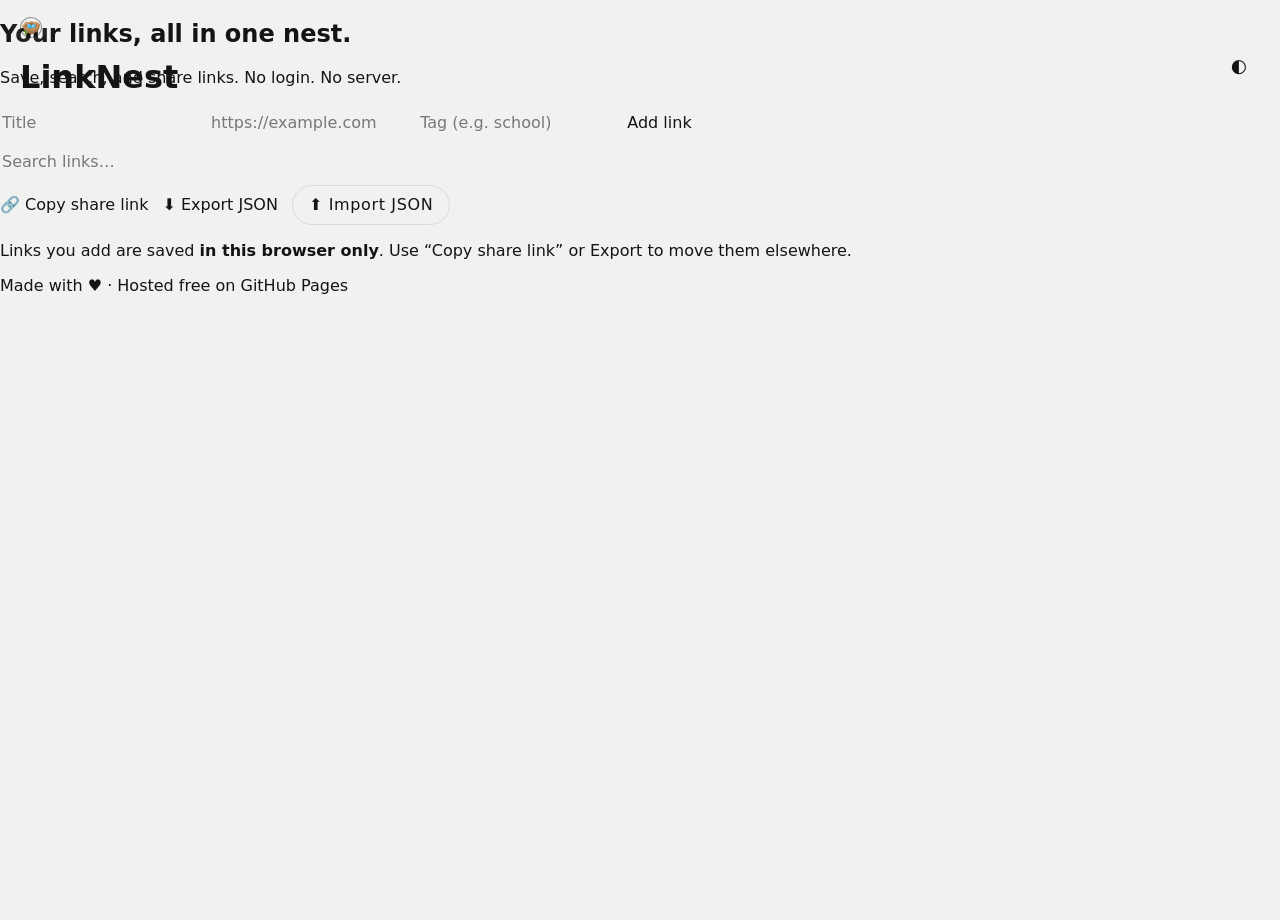
<file: Index.html>
<!doctype html>
<html lang="en">
<head>
  <meta charset="utf-8">
  <meta name="viewport" content="width=device-width, initial-scale=1">
  <title>LinkNest</title>
  <meta name="description" content="A tiny, free link board. Save, search, and share links. No login, no server.">
  <link rel="stylesheet" href="style.css">
</head>
<body>
  <div class="bg" aria-hidden="true"><span></span><span></span><span></span></div>

  <header class="top">
    <div class="brand"><span class="logo" aria-hidden="true">🪺</span><h1>LinkNest</h1></div>
    <button id="themeBtn" class="icon" type="button" aria-label="Toggle light/dark theme">🌓</button>
  </header>

  <main>
    <section class="hero">
      <h2>Your links, all in one nest.</h2>
      <p>Save, search, and share links. No login. No server.</p>
    </section>

    <section class="card">
      <form id="addForm" autocomplete="off">
        <input id="title" placeholder="Title" maxlength="80" required aria-label="Title">
        <input id="url" type="url" placeholder="https://example.com" required aria-label="URL">
        <input id="tag" placeholder="Tag (e.g. school)" maxlength="20" aria-label="Tag">
        <button class="primary" type="submit">Add link</button>
      </form>
    </section>

    <section class="toolbar">
      <input id="search" type="search" placeholder="Search links…" aria-label="Search links">
      <div id="tags" class="tags" role="group" aria-label="Filter by tag"></div>
    </section>

    <section id="grid" class="grid"></section>
    <p id="empty" class="empty" hidden>No links yet. Add your first one above! ✨</p>

    <section class="card tools">
      <button id="shareBtn" type="button">🔗 Copy share link</button>
      <button id="exportBtn" type="button">⬇️ Export JSON</button>
      <label class="btn">⬆️ Import JSON<input id="importFile" type="file" accept="application/json" hidden></label>
    </section>
    <p class="note">Links you add are saved <strong>in this browser only</strong>. Use “Copy share link” or Export to move them elsewhere.</p>
  </main>

  <footer>Made with ♥ · Hosted free on GitHub Pages</footer>
  <div id="toast" class="toast" role="status" aria-live="polite"></div>
  <script src="app.js"></script>
</body>
</html>
</file>
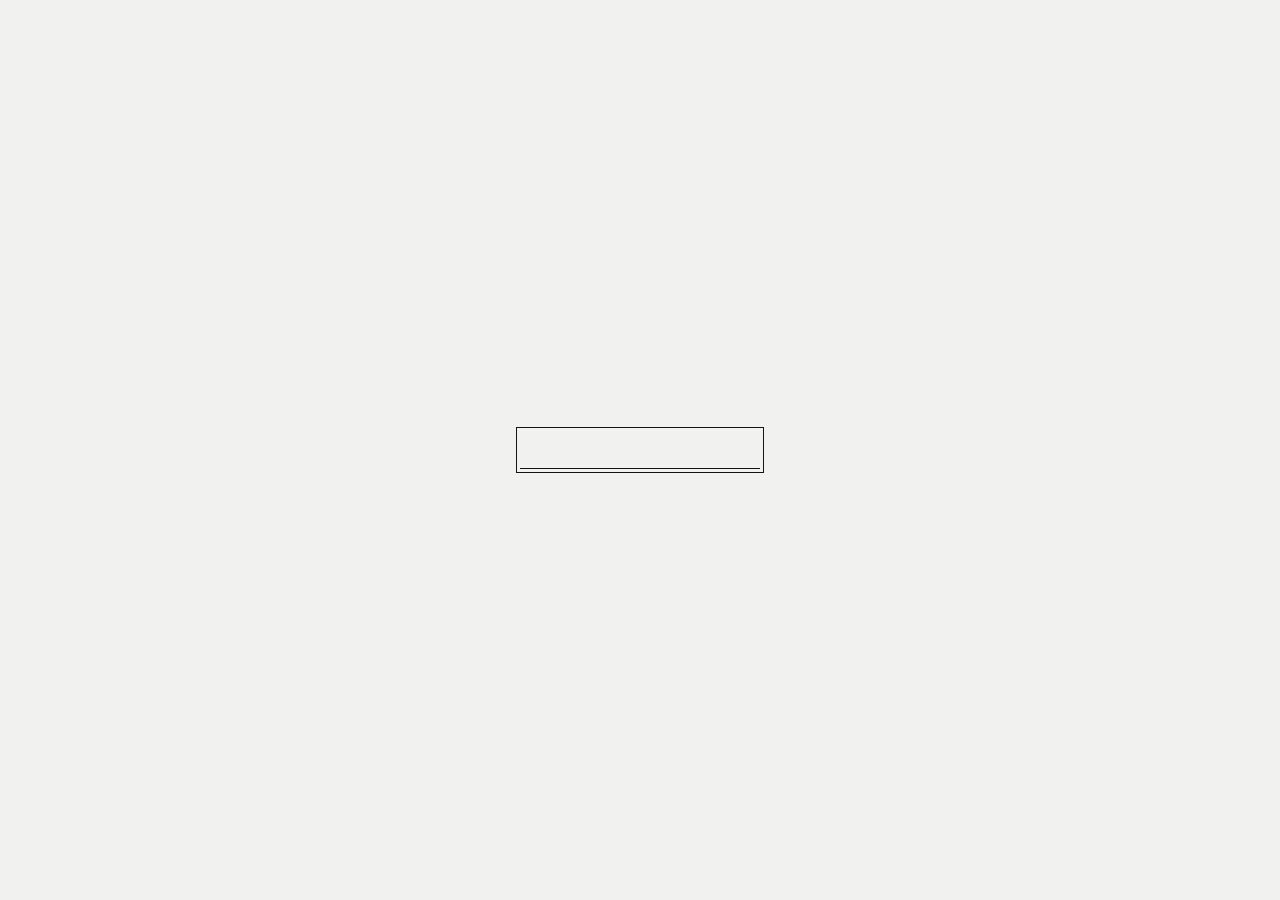
<file: test/index.html>
<!doctype html>
<html lang="en">
<head>
  <!-- TEST COPY: everything loads from the main site folder, except the 3D world (test/src) -->
  <base href="../">
  <meta charset="utf-8">
  <meta name="viewport" content="width=device-width, initial-scale=1">
  <title>MEOW (test)</title>
  <meta name="description" content="MEOW:all your meows, one place.">
  <link rel="icon" type="image/png" href="favicon.png?v=5">
  <link rel="apple-touch-icon" href="apple-touch-icon.png?v=5">
  <link rel="preconnect" href="https://fonts.googleapis.com">
  <link rel="preconnect" href="https://fonts.gstatic.com" crossorigin>
  <link href="https://fonts.googleapis.com/css2?family=Josefin+Sans:wght@200;300;400;600&display=swap" rel="stylesheet">
  <link rel="stylesheet" href="style.css?v=42">
  <!-- password check runs first, before anything else shows -->
  <script src="password.js?v=42"></script>
  <script src="gate.js?v=42"></script>
<style>#sceneGrid .scene[data-val="frost"],#sceneGrid .scene[data-val="spring"]{display:none}</style>
<style>
.set-tabs{display:flex;flex-wrap:wrap;gap:6px;margin:4px 0 12px}
.set-tabs button{font:inherit;font-size:12px;letter-spacing:.04em;padding:6px 12px;border-radius:999px;border:1px solid var(--glass-line,rgba(0,0,0,.12));background:transparent;color:inherit;cursor:pointer;opacity:.75}
.set-tabs button[aria-selected="true"]{opacity:1;background:var(--glass-strong,rgba(255,255,255,.7));font-weight:600}
.set-tab[hidden]{display:none!important}
</style>
<script>
document.addEventListener('click',function(e){var b=e.target.closest&&e.target.closest('.set-tabs button');if(!b)return;
document.querySelectorAll('.set-tabs button').forEach(function(x){x.setAttribute('aria-selected',String(x===b));});
document.querySelectorAll('.set-tab').forEach(function(t){t.hidden=t.dataset.tab!==b.dataset.tab;});});
document.addEventListener('click',function(e){if(e.target.closest&&e.target.closest('#settingsBtn')){var f=document.querySelector('.set-tabs button[data-tab="scene"]');if(f)f.click();}},true);
</script>
</head>
<body>
  <!-- Password screen: one input, nothing else -->
  <div id="gate" class="gate"><input id="gateInput" type="password" autocomplete="current-password" aria-label="Password"></div>

  <!-- 3D nature world (world.js) -->
  <canvas id="bg" class="bg-canvas" aria-hidden="true"></canvas>
  <div class="veil" aria-hidden="true"></div>

  <!-- film layer (cinema.js): letterbox bars with a title, grain, opening curtain -->
  <div class="bars" aria-hidden="true"><i class="bar bar-top"></i><i class="bar bar-bottom"><span id="caption" class="caption"></span></i></div>

  <!-- ================= Sidebar: saved links ================= -->
  <aside id="sidebar" class="sidebar glass" aria-label="Links">
    <div class="side-head">
      <span id="count" class="count">0</span>
      <input id="search" type="search" placeholder="Search" data-i18n-ph="search" aria-label="Search" data-i18n-aria="search">
      <button id="closeSide" class="icon" type="button" aria-label="Close sidebar" data-i18n-aria="closeSidebar">
        <svg width="16" height="16" viewBox="0 0 24 24" aria-hidden="true"><path d="M15 5l-7 7 7 7" fill="none" stroke="currentColor" stroke-width="1.8" stroke-linecap="round" stroke-linejoin="round"/></svg>
      </button>
    </div>
    <div class="tags-wrap">
      <div id="tags" class="tags" role="group" aria-label="Tags"></div>
      <button id="tagsMore" class="tags-more" type="button" hidden></button>
    </div>
    <!-- how the list is shown: one list or grouped by tag, and the order -->
    <div class="side-tools">
      <div id="viewSeg" class="seg mini">
        <button type="button" data-val="list" data-i18n="viewList">List</button>
        <button type="button" data-val="groups" data-i18n="viewGroups">Groups</button>
      </div>
      <select id="sortSel" class="sort" aria-label="Sort" data-i18n-aria="sortBy">
        <option value="added" data-i18n="sortAdded">Added</option>
        <option value="az" data-i18n="sortAZ">A–Z</option>
        <option value="site" data-i18n="sortSite">Site</option>
      </select>
    </div>
    <div id="moveNotice" class="move" hidden>
      <span id="moveText"></span>
      <div class="move-actions">
        <button id="moveBtn" type="button" data-i18n="moveBtn">Move</button>
        <button id="moveDismiss" type="button" data-i18n="dismiss">Delete</button>
      </div>
    </div>
    <ul id="list" class="list"></ul>
    <p id="empty" class="empty" hidden data-i18n="empty">Empty</p>
  </aside>
  <div id="backdrop" class="backdrop" hidden></div>

  <!-- ================= Top bar ================= -->
  <header class="top">
    <div class="cluster enter" style="--d:0">
      <button id="menuBtn" data-i18n-label="lbLinks" class="icon glass" type="button" aria-label="Open sidebar" aria-controls="sidebar" aria-expanded="true">
        <svg width="18" height="18" viewBox="0 0 24 24" aria-hidden="true"><path d="M5 7h14M5 12h10M5 17h6" fill="none" stroke="currentColor" stroke-width="1.8" stroke-linecap="round"/></svg>
      </button>
      <img class="logo" src="logo.png?v=6" alt="MEOW" width="44" height="44">
    </div>
    <div class="cluster enter" style="--d:1">
      <button id="themeBtn" data-i18n-label="lbTheme" class="icon glass" type="button" aria-label="Contrast" data-i18n-aria="toggleTheme" title="Contrast" data-i18n-title="toggleTheme">
        <svg width="18" height="18" viewBox="0 0 24 24" aria-hidden="true"><circle cx="12" cy="12" r="8" fill="none" stroke="currentColor" stroke-width="1.6"/><path d="M12 4a8 8 0 0 1 0 16z" fill="currentColor"/></svg>
      </button>
      <button id="settingsBtn" data-i18n-label="settings" class="icon glass" type="button" aria-label="Settings" data-i18n-aria="settings" aria-controls="settings">
        <svg width="18" height="18" viewBox="0 0 24 24" aria-hidden="true"><path d="M4 7h10M18 7h2M4 17h2M10 17h10" fill="none" stroke="currentColor" stroke-width="1.7" stroke-linecap="round"/><circle cx="16" cy="7" r="2" fill="none" stroke="currentColor" stroke-width="1.7"/><circle cx="8" cy="17" r="2" fill="none" stroke="currentColor" stroke-width="1.7"/></svg>
      </button>
    </div>
  </header>

  <!-- ================= Center ================= -->
  <main class="stage">
    <h1 class="wordmark enter" style="--d:2" aria-label="MEOW"><span>M</span><span>E</span><span>O</span><span>W</span></h1>

    <form id="addForm" class="composer glass enter" style="--d:3" autocomplete="off">
      <input id="title" placeholder="Title" data-i18n-ph="phTitle" maxlength="80" required aria-label="Title" data-i18n-aria="phTitle">
      <span class="sep" aria-hidden="true"></span>
      <input id="url" type="url" placeholder="https://" required aria-label="URL">
      <span class="sep" aria-hidden="true"></span>
      <input id="tag" placeholder="#tag" data-i18n-ph="phTag" maxlength="20" aria-label="Tag" data-i18n-aria="phTag">
      <button class="icon add-btn" type="submit" aria-label="Add" data-i18n-aria="meowIt" title="Add" data-i18n-title="meowIt">
        <svg width="18" height="18" viewBox="0 0 24 24" aria-hidden="true"><path d="M12 5v14M5 12h14" fill="none" stroke="currentColor" stroke-width="1.9" stroke-linecap="round"/></svg>
      </button>
    </form>

    <p class="hint enter" style="--d:4" data-i18n="heroHint">+ copies a line → paste into links.js</p>

    <div class="tools enter" style="--d:5">
      <button id="galleryBtn" data-i18n-label="gallery" class="icon glass" type="button" aria-label="Gallery" data-i18n-aria="gallery" title="Gallery" data-i18n-title="gallery">
        <svg width="17" height="17" viewBox="0 0 24 24" aria-hidden="true"><path d="M12 3l8 4.5v9L12 21l-8-4.5v-9z" fill="none" stroke="currentColor" stroke-width="1.6" stroke-linejoin="round"/><path d="M4 7.5l8 4.5 8-4.5M12 12v9" fill="none" stroke="currentColor" stroke-width="1.6" stroke-linejoin="round"/></svg>
      </button>
      <a id="editBtn" data-i18n-label="lbEdit" class="icon glass" href="#" target="_blank" rel="noopener noreferrer" aria-label="Edit links.js" data-i18n-aria="editLinks" title="links.js" data-i18n-title="editLinks">
        <svg width="17" height="17" viewBox="0 0 24 24" aria-hidden="true"><path d="M4 20h4L19 9a2.8 2.8 0 0 0-4-4L4 16z" fill="none" stroke="currentColor" stroke-width="1.6" stroke-linejoin="round"/><path d="M13.5 6.5l4 4" fill="none" stroke="currentColor" stroke-width="1.6"/></svg>
      </a>
      <button id="exportBtn" data-i18n-label="lbExport" class="icon glass" type="button" aria-label="Export JSON" data-i18n-aria="exportJson" title="JSON" data-i18n-title="exportJson">
        <svg width="17" height="17" viewBox="0 0 24 24" aria-hidden="true"><path d="M12 4v11M7.5 10.5L12 15l4.5-4.5M5 19h14" fill="none" stroke="currentColor" stroke-width="1.6" stroke-linecap="round" stroke-linejoin="round"/></svg>
      </button>
    </div>

    <p class="hint walk-hint enter" style="--d:6" data-i18n-html="walkHint"><kbd>W</kbd><kbd>A</kbd><kbd>S</kbd><kbd>D</kbd> walk into the forest</p>
  </main>


  <!-- ================= 3D floating gallery (gallery.js) ================= -->
  <section id="gallery" class="gallery" hidden aria-label="Gallery">
    <div class="rail-wrap">
      <div id="rail" class="rail" role="group" aria-label="Tags"></div>
    </div>
    <div id="galleryStage" class="g-stage">
      <div id="ring" class="ring"></div>
      <p id="galleryEmpty" class="g-empty" hidden data-i18n="empty">Empty</p>
    </div>
    <div class="g-controls">
      <button id="galleryClose" data-i18n-label="close" class="icon glass" type="button" aria-label="Close" data-i18n-aria="close">
        <svg width="15" height="15" viewBox="0 0 24 24" aria-hidden="true"><path d="M6 6l12 12M18 6L6 18" fill="none" stroke="currentColor" stroke-width="1.8" stroke-linecap="round"/></svg>
      </button>
    </div>
  </section>

  <!-- ================= forest (forest.js): tree label, link card, back button ================= -->
  <div id="treeTip" class="tree-tip" aria-hidden="true"><i></i><span></span></div>
  <div id="treeCard" class="tree-card glass" hidden role="dialog" aria-label="Link">
    <div class="tree-card-body">
      <span class="fav"></span>
      <div class="meta"><strong></strong><small></small></div>
    </div>
    <div class="tree-card-actions">
      <a id="treeOpen" class="icon tiny" href="#" target="_blank" rel="noopener noreferrer" aria-label="Open" data-i18n-aria="lbOpen"><svg width="15" height="15" viewBox="0 0 24 24" aria-hidden="true"><path d="M14 5h5v5M19 5l-8 8M18 14v4a1 1 0 0 1-1 1H6a1 1 0 0 1-1-1V7a1 1 0 0 1 1-1h4" fill="none" stroke="currentColor" stroke-width="1.7" stroke-linecap="round" stroke-linejoin="round"/></svg></a>
      <button id="treeCopy" class="icon tiny" type="button" aria-label="Copy" data-i18n-aria="copy"><svg width="15" height="15" viewBox="0 0 24 24" aria-hidden="true"><rect x="9" y="9" width="11" height="11" rx="2.5" fill="none" stroke="currentColor" stroke-width="1.7"/><path d="M15 9V6.5A2.5 2.5 0 0 0 12.5 4h-6A2.5 2.5 0 0 0 4 6.5v6A2.5 2.5 0 0 0 6.5 15H9" fill="none" stroke="currentColor" stroke-width="1.7"/></svg></button>
    </div>
  </div>
  <div class="explore-ui">
    <p class="hint explore-hint" data-i18n="exploreHint">Drag to look around · swipe back to return</p>
    <button id="homeBtn" class="icon glass home-btn" type="button" aria-label="Home" data-i18n-aria="lbHome" data-i18n-label="lbHome">
      <svg width="17" height="17" viewBox="0 0 24 24" aria-hidden="true"><path d="M9 14L4 9l5-5" fill="none" stroke="currentColor" stroke-width="1.7" stroke-linecap="round" stroke-linejoin="round"/><path d="M4 9h10a6 6 0 0 1 0 12h-3" fill="none" stroke="currentColor" stroke-width="1.7" stroke-linecap="round"/></svg>
    </button>
  </div>

  <!-- Hover preview card (filled in by app.js) -->
  <div id="preview" class="preview glass" aria-hidden="true">
    <div class="shot"><img id="previewImg" alt=""><span id="previewMsg" data-i18n="loadingPreview">…</span></div>
    <div class="cap"><strong id="previewTitle"></strong><small id="previewHost"></small></div>
  </div>

  <!-- ================= Settings ================= -->
  <div id="settings" class="modal" hidden role="dialog" aria-modal="true" aria-labelledby="setTitle">
    <div class="panel glass">
      <div class="panel-head">
        <h2 id="setTitle" data-i18n="settings">Settings</h2>
        <button id="setClose" class="icon" type="button" aria-label="Close" data-i18n-aria="close">
          <svg width="15" height="15" viewBox="0 0 24 24" aria-hidden="true"><path d="M6 6l12 12M18 6L6 18" fill="none" stroke="currentColor" stroke-width="1.8" stroke-linecap="round"/></svg>
        </button>
      </div>

      <nav class="set-tabs" role="tablist">
        <button type="button" role="tab" data-tab="scene" aria-selected="true">Scene</button>
        <button type="button" role="tab" data-tab="sound">Sound</button>
        <button type="button" role="tab" data-tab="graphics">Graphics</button>
        <button type="button" role="tab" data-tab="controls">Controls</button>
        <button type="button" role="tab" data-tab="online">Play together</button>
        <button type="button" role="tab" data-tab="language">Language</button>
        <button type="button" role="tab" data-tab="security">Lock &amp; reset</button>
      </nav>
      <div class="set-tab" data-tab="scene">
      <section class="p-sec" style="--d:0">
        <h3 data-i18n="sBackground">Scene</h3>
        <div id="sceneGrid" class="scenes"></div>
      </section>
      <section class="p-sec" style="--d:1">
        <h3 data-i18n="sCursor">Cursor</h3>
        <div id="cursorGrid" class="cursors">
          <button type="button" data-val="paw"><img src="paw.png" alt="" width="26" height="26" style="margin:4px"><span data-i18n="curPaw">Paw</span></button>
          <button type="button" data-val="classic"><svg viewBox="0 0 32 32"><path class="f" d="M3 2 L3 22.5 L8.6 17.4 L12.6 26.2 L16.4 24.6 L12.5 16 L19.6 15.6 Z"/><path class="l" d="M3 2 L3 22.5 L8.6 17.4 L12.6 26.2 L16.4 24.6 L12.5 16 L19.6 15.6 Z"/></svg><span data-i18n="curClassic">Classic</span></button>
          <button type="button" data-val="soft"><svg viewBox="0 0 32 32"><path class="s" d="M5.2 3.3 C4.2 2.5 3.2 3 3.2 4.3 L3.6 20.6 C3.6 22.2 5.1 22.8 6.2 21.7 L10.3 17.6 C10.8 17.1 11.4 16.9 12.1 16.9 L18 16.9 C19.6 16.9 20.2 15.1 19 14.1 Z"/></svg><span data-i18n="curSoft">Soft</span></button>
          <button type="button" data-val="buddy"><svg viewBox="0 0 32 32"><path class="l" d="M4.4 2.5 C3.4 1.8 2.6 2.3 2.7 3.4 L3.2 14.8 C3.3 16.1 4.7 16.5 5.5 15.5 L7.5 13 C8 12.4 8.6 12.2 9.4 12.2 L12.9 12.3 C14.3 12.3 14.7 10.7 13.7 9.8 Z"/><g transform="translate(9 8) scale(0.85)"><path class="f" d="M6 15 C3 14 3 10.5 6.2 10 C7.4 7.6 10 6.4 12.4 7.4 C11.6 5 13 2.6 15.2 3 C17.4 3.4 18.4 6 17.6 8.8 C18.6 9.6 19.6 9.4 21 9.6 C22.4 9.8 22.6 11.6 22.2 13 C24 15.6 25.4 18 25 21 C24.6 24.4 22 25.6 19 25.6 L11 25.6 C8.4 25.6 7.2 24 6.8 21.6 C6.4 19.2 6.6 17 6 15 Z"/><path class="l" d="M6 15 C3 14 3 10.5 6.2 10 C7.4 7.6 10 6.4 12.4 7.4 C11.6 5 13 2.6 15.2 3 C17.4 3.4 18.4 6 17.6 8.8 C18.6 9.6 19.6 9.4 21 9.6 C22.4 9.8 22.6 11.6 22.2 13 C24 15.6 25.4 18 25 21 C24.6 24.4 22 25.6 19 25.6 L11 25.6 C8.4 25.6 7.2 24 6.8 21.6 C6.4 19.2 6.6 17 6 15 Z"/><circle cx="11.4" cy="15.2" r="1.2" fill="currentColor"/><circle cx="17.4" cy="15.8" r="1.2" fill="currentColor"/></g></svg><span data-i18n="curBuddy">Buddy</span></button>
        </div>
      </section>
      <section class="p-sec two" style="--d:2">
        <div class="set-row">
          <h3 data-i18n="sHintsOn">Hints</h3>
          <button id="hintSwitch" class="switch" type="button" role="switch" aria-checked="true" aria-label="Hints" data-i18n-aria="sHintsOn"><b></b></button>
        </div>
        <div class="set-row">
          <h3 data-i18n="sMotion">Motion</h3>
          <div id="motionSeg" class="seg">
            <button type="button" data-val="full" data-i18n="sMotionFull">Full</button>
            <button type="button" data-val="reduced" data-i18n="sMotionReduced">Less</button>
          </div>
        </div>
      </section>
      </div>
      <div class="set-tab" data-tab="sound" hidden>
      <section class="p-sec" style="--d:1">
        <div class="set-row">
          <h3 data-i18n="sSoundOn">Sound</h3>
          <button id="soundSwitch" class="switch" type="button" role="switch" aria-checked="true" aria-label="Sound" data-i18n-aria="sSoundOn"><b></b></button>
        </div>
        <input id="volume" type="range" min="0" max="100" step="1" aria-label="Volume" data-i18n-aria="sVolume">
        <p class="hint small" data-i18n="sSoundHint">Starts on first click</p>
        <div class="set-row" style="margin-top:12px"><h3 style="font-size:12px">Your cat <span style="font-weight:400;opacity:.6">· footsteps, flashlight, lantern, fishing</span></h3><output id="volPlayerVal" class="sens-val">100%</output></div>
        <input id="volPlayer" type="range" min="0" max="150" step="5" value="100" aria-label="Your cat volume">
        <div class="set-row" style="margin-top:10px"><h3 style="font-size:12px">Objects <span style="font-weight:400;opacity:.6">· doors, light switch, drawer, books</span></h3><output id="volObjectsVal" class="sens-val">100%</output></div>
        <input id="volObjects" type="range" min="0" max="150" step="5" value="100" aria-label="Objects volume">
        <div class="set-row" style="margin-top:10px"><h3 style="font-size:12px">Fireplace <span style="font-weight:400;opacity:.6">· crackle and roar</span></h3><output id="volFireVal" class="sens-val">100%</output></div>
        <input id="volFire" type="range" min="0" max="150" step="5" value="100" aria-label="Fireplace volume">
        <div class="set-row" style="margin-top:10px"><h3 style="font-size:12px">Boat <span style="font-weight:400;opacity:.6">· engine and water wash</span></h3><output id="volBoatVal" class="sens-val">100%</output></div>
        <input id="volBoat" type="range" min="0" max="150" step="5" value="100" aria-label="Boat volume">
        <div class="set-row" style="margin-top:10px"><h3 style="font-size:12px">Nature &amp; link trees <span style="font-weight:400;opacity:.6">· tree chimes, fish splashes</span></h3><output id="volNatureVal" class="sens-val">100%</output></div>
        <input id="volNature" type="range" min="0" max="150" step="5" value="100" aria-label="Nature &amp; link trees volume">
      </section>
      </div>
      <div class="set-tab" data-tab="graphics" hidden>
      <section class="p-sec" style="--d:2">
        <div class="set-row">
          <h3>Graphics</h3>
          <output id="gfxVal" class="sens-val">Balanced</output>
        </div>
        <input id="gfxRange" type="range" min="0" max="6" step="1" value="3" aria-label="Graphics" list="gfxTicks">
        <div style="display:flex;justify-content:space-between;font-size:10px;letter-spacing:.04em;opacity:.55;margin-top:4px"><span>None</span><span>Fast</span><span>Default</span><span>Balanced</span><span>Fancy</span><span>Best</span><span>Extreme</span></div>
        <p id="gfxMem" style="margin:8px 0 0;font-size:11px;opacity:.6"></p>
        <div style="display:flex;gap:8px;margin-top:10px"><button id="gfxCustomBtn" type="button" class="btn" aria-expanded="false">Custom…</button><span id="gfxSaved" style="font-size:11px;opacity:.6;align-self:center"></span></div>
        <div id="gfxCustom" hidden style="margin-top:8px;padding:10px 12px;border-radius:14px;background:rgba(127,127,127,.12)">
          <p style="margin:0 0 4px;font-size:12px;opacity:.75">Turn any setting on or off. You see each change right away; <b>Save</b> keeps them, <b>Cancel</b> puts everything back.</p>
          <div class="set-row" style="margin-top:8px"><h3 style="font-size:12px">Resolution</h3><select id="advRes" style="font:inherit;font-size:12px;padding:4px 8px;border-radius:9px;border:1px solid var(--glass-line,rgba(0,0,0,.15));background:var(--glass-strong,#fff);color:inherit"><option value="0">Auto (by level)</option><option value="0.5">50%</option><option value="0.75">75%</option><option value="1">100%</option><option value="1.25">125%</option><option value="1.5">150%</option><option value="2">200%</option></select></div>
          <div class="set-row" style="margin-top:8px"><h3 style="font-size:12px">Sharpness</h3><output id="advSharpVal" class="sens-val">0%</output></div>
          <input id="advSharp" type="range" min="0" max="100" step="5" value="0" aria-label="Sharpness">
          <div class="set-row" style="margin-top:8px"><h3 style="font-size:12px">Shadows</h3><button id="advShadows" class="switch" type="button" role="switch" aria-checked="false"><b></b></button></div><div class="set-row" style="margin-top:8px"><h3 style="font-size:12px">Sun shadows</h3><select id="advSun" style="font:inherit;font-size:12px;padding:4px 8px;border-radius:9px;border:1px solid var(--glass-line,rgba(0,0,0,.15));background:var(--glass-strong,#fff);color:inherit"><option value="0">Off</option><option value="1024">Low</option><option value="2048">High</option><option value="3072">Ultra</option></select></div><div class="set-row" style="margin-top:8px"><h3 style="font-size:12px">Lamp & fire shadows</h3><select id="advLamps" style="font:inherit;font-size:12px;padding:4px 8px;border-radius:9px;border:1px solid var(--glass-line,rgba(0,0,0,.15));background:var(--glass-strong,#fff);color:inherit"><option value="0">Off</option><option value="512">On</option><option value="1024">High</option></select></div><div class="set-row" style="margin-top:8px"><h3 style="font-size:12px">Clouds</h3><select id="advClouds" style="font:inherit;font-size:12px;padding:4px 8px;border-radius:9px;border:1px solid var(--glass-line,rgba(0,0,0,.15));background:var(--glass-strong,#fff);color:inherit"><option value="0">Off</option><option value="1">Simple</option><option value="2">Realistic (heavy)</option></select></div><div class="set-row" style="margin-top:8px"><h3 style="font-size:12px">Realistic fire, rain &amp; fish</h3><button id="advHiFx" class="switch" type="button" role="switch" aria-checked="false"><b></b></button></div><div class="set-row" style="margin-top:8px"><h3 style="font-size:12px" title="Thick 3D snow your cat ploughs a path through (heavier on weak computers)">Deep snow (3D)</h3><button id="advDeep" class="switch" type="button" role="switch" aria-checked="false"><b></b></button></div><div class="set-row" style="margin-top:8px"><h3 style="font-size:12px" title="How finely the deep snow and its trails are drawn: higher is smoother and sharper but heavier">Deep snow detail</h3><select id="advDeepQ" style="font:inherit;font-size:12px;padding:4px 8px;border-radius:9px;border:1px solid var(--glass-line,rgba(0,0,0,.15));background:var(--glass-strong,#fff);color:inherit"><option value="1">1 · Lowest</option><option value="2">2 · Low</option><option value="3">3 · Medium</option><option value="4">4 · High</option><option value="5">5 · Ultra</option></select></div><div class="set-row" style="margin-top:8px"><h3 style="font-size:12px">Textures (bark, rock, ground)</h3><button id="advTex" class="switch" type="button" role="switch" aria-checked="true"><b></b></button></div><div class="set-row" style="margin-top:8px"><h3 style="font-size:12px">Grass & flowers</h3><button id="advPlants" class="switch" type="button" role="switch" aria-checked="false"><b></b></button></div><div class="set-row" style="margin-top:8px"><h3 style="font-size:12px">Ambient occlusion</h3><button id="advAO" class="switch" type="button" role="switch" aria-checked="false"><b></b></button></div><div class="set-row" style="margin-top:8px"><h3 style="font-size:12px">Contact shadows</h3><button id="advContact" class="switch" type="button" role="switch" aria-checked="false"><b></b></button></div><div class="set-row" style="margin-top:8px"><h3 style="font-size:12px">Reflections</h3><button id="advSSR" class="switch" type="button" role="switch" aria-checked="false"><b></b></button></div><div class="set-row" style="margin-top:8px"><h3 style="font-size:12px">Bounce light</h3><button id="advGI" class="switch" type="button" role="switch" aria-checked="false"><b></b></button></div><div class="set-row" style="margin-top:8px"><h3 style="font-size:12px">Sun shafts</h3><button id="advRays" class="switch" type="button" role="switch" aria-checked="false"><b></b></button></div>
          <p style="margin:6px 0 0;font-size:11px;opacity:.6">Changing any of these switches the level to Custom. Resolution and sharpness apply to every level.</p>
          <div style="display:flex;gap:8px;justify-content:flex-end;margin-top:10px"><button id="gfxCancel" type="button" class="btn">Cancel</button><button id="gfxSave" type="button" class="btn solid">Save</button></div>
        </div>
        <p style="margin:4px 0 0;font-size:11px;opacity:.6">Fancy+: sun shadows near and far, soft creases (ambient occlusion). Best+: contact shadows, shadows from the fire and lamps. Extreme: reflections on the lake, bounce light, sun shafts. Clouds: simple on Fast–Fancy, realistic 3D clouds on Best and Extreme.</p>
      </section>
      <section class="p-sec" style="--d:2">
        <div class="set-row">
          <h3>Frame rate</h3>
          <select id="fpsCap" style="font:inherit;padding:6px 10px;border-radius:10px;border:1px solid var(--glass-line,rgba(0,0,0,.15));background:var(--glass-strong,#fff);color:inherit">
            <option value="0">Match screen</option><option value="240">240</option><option value="165">165</option><option value="144">144</option>
            <option value="120">120</option><option value="90">90</option><option value="60">60</option><option value="30">30</option>
          </select>
        </div>
        <div class="set-row" style="margin-top:10px">
          <h3>Show FPS</h3>
          <button id="fpsShow" class="switch" type="button" role="switch" aria-checked="false" aria-label="Show FPS"><b></b></button>
        </div>
        <p style="margin:6px 0 0;font-size:11px;opacity:.6">V-Sync is always on in web browsers, so the most you'll see is your screen's refresh rate.</p>
      </section>
      </div>
      <div class="set-tab" data-tab="controls" hidden>
      <section class="p-sec" style="--d:2">
        <div class="set-row">
          <h3>Tree reach</h3>
          <div id="reachSeg" class="seg">
            <button type="button" data-val="near" title="Walk up to a link tree to use it; a normal-size paw pulls you in">Close</button>
            <button type="button" data-val="far" title="Click a link tree from anywhere; the paw stretches all the way out to you">Any distance</button>
          </div>
        </div>
      </section>
      <section class="p-sec" style="--d:2">
        <div class="set-row">
          <h3>Toggle perspective</h3>
          <button id="viewKey" type="button" class="btn" title="Switches between first and third person. Click, then press any key to change it" style="min-width:64px">T</button>
        </div>
        <div class="set-row" style="margin-top:8px">
          <h3>Drop item</h3>
          <button id="dropKey" type="button" class="btn" title="Puts down what your cat carries. Click, then press any key to change it" style="min-width:64px">Q</button>
        </div>
      </section>
      <section class="p-sec" style="--d:2">
        <div class="set-row">
          <h3 data-i18n="sSens">Mouse sensitivity</h3>
          <output id="sensVal" class="sens-val">1.0×</output>
        </div>
        <input id="sens" type="range" min="20" max="250" step="5" aria-label="Mouse sensitivity" data-i18n-aria="sSens">
      </section>
      </div>
      <div class="set-tab" data-tab="online" hidden>
      <section class="p-sec" style="--d:0">
        <h3>Play together</h3>
        <div class="set-row" style="margin-top:8px"><h3 style="font-size:12px">Your name</h3><input id="onName" maxlength="14" style="font:inherit;padding:6px 10px;border-radius:10px;border:1px solid var(--glass-line,rgba(0,0,0,.15));background:var(--glass-strong,#fff);color:inherit;width:140px"></div>
        <h3 style="font-size:12px;margin-top:12px">Your cat</h3>
        <div id="onSkins" style="display:flex;flex-wrap:wrap;gap:8px;margin-top:6px"></div>
        <div class="set-row" style="margin-top:10px;gap:8px">
          <input id="onCode" placeholder="Room code" maxlength="8" style="font:inherit;letter-spacing:.15em;text-transform:uppercase;padding:6px 10px;border-radius:10px;border:1px solid var(--glass-line,rgba(0,0,0,.15));background:var(--glass-strong,#fff);color:inherit;width:120px">
          <button id="onCopy" type="button" class="btn">Copy</button>
        </div>
        <div class="set-row" style="margin-top:10px;gap:8px;justify-content:flex-start">
          <button id="onHost" type="button" class="btn solid">Host a room</button>
          <button id="onJoin" type="button" class="btn">Join</button>
          <button id="onLeave" type="button" class="btn danger" hidden>Leave</button>
        </div>
        <p id="onStatus" style="margin:10px 0 0;font-size:12px">Not connected</p>
        <p id="onList" style="margin:4px 0 0;font-size:12px;opacity:.75"></p>
        <p style="margin:8px 0 0;font-size:11px;opacity:.6">Host → send your friend the code → they type it and press Join (or open the site with ?room=CODE). Then both press WASD to enter the world. You'll see each other as cats.</p>
      </section>
      </div>
      <div class="set-tab" data-tab="language" hidden>
      <section class="p-sec" style="--d:2">
        <h3 data-i18n="sLanguage">Language</h3>
        <div id="langSeg" class="langs">
          <button type="button" data-val="en" lang="en">English</button>
          <button type="button" data-val="zh" lang="zh-CN">中文</button>
          <button type="button" data-val="yue" lang="yue-HK">粵語</button>
          <button type="button" data-val="es" lang="es">Español</button>
          <button type="button" data-val="hi" lang="hi">हिन्दी</button>
          <button type="button" data-val="ja" lang="ja">日本語</button>
        </div>
      </section>
      </div>
      <div class="set-tab" data-tab="security" hidden>
      <section class="p-sec row-actions" style="--d:3">
        <button id="lockNow" type="button" class="btn" aria-label="Lock" data-i18n-aria="sLock">
          <svg width="15" height="15" viewBox="0 0 24 24" aria-hidden="true"><rect x="5" y="11" width="14" height="9" rx="2" fill="none" stroke="currentColor" stroke-width="1.7"/><path d="M8 11V8a4 4 0 0 1 8 0v3" fill="none" stroke="currentColor" stroke-width="1.7"/></svg>
          <span data-i18n="sLock">Lock</span>
        </button>
      </section>
      <!-- tucked away so they aren't clicked by accident; both ask before doing anything -->
      <section class="p-sec" style="--d:1">
        <h3 data-i18n="sPassword">Password</h3>
        <div class="pw-row">
          <input id="newPw" type="password" autocomplete="new-password" placeholder="New" data-i18n-ph="sNewPw" aria-label="New password" data-i18n-aria="sNewPw">
          <button id="copyCode" type="button" data-i18n="sCopyCode">Code</button>
        </div>
        <!-- opens password.js on GitHub, at the line marked "CHANGE PASSWORD HERE" -->
        <a id="changePw" class="btn solid" href="#" target="_blank" rel="noopener noreferrer" data-i18n="sChangePw">Change</a>
        <p class="hint small" data-i18n="sPwHint">Code → Change → paste</p>
        <h3 class="danger-h" data-i18n="sDanger">Reset everything</h3>
        <button id="resetSettings" type="button" class="btn danger" data-i18n="sReset">Reset</button>
      </section>
      </div>
    </div>
  </div>

  <!-- Confirmation before anything is deleted -->
  <div id="confirm" class="modal center" hidden role="alertdialog" aria-modal="true" aria-describedby="confirmMsg">
    <div class="panel small glass">
      <p id="confirmMsg"></p>
      <div class="confirm-actions">
        <button id="confirmNo" type="button" class="btn">Cancel</button>
        <button id="confirmYes" type="button" class="btn solid">Delete</button>
      </div>
    </div>
  </div>

  <div id="toast" class="toast" role="status" aria-live="polite"></div>
  <div class="lamp-glow" aria-hidden="true"></div>
  <div id="grain" class="grain" aria-hidden="true"></div>
  <div class="curtain" aria-hidden="true"></div>

  <script src="i18n.js?v=42"></script>
  <script src="sound.js?v=42"></script>
  <script src="app.js?v=42"></script>
  <script src="gallery.js?v=42"></script>
  <script src="settings.js?v=42"></script>
  <script src="cursor.js?v=42"></script>
  <script src="cinema.js?v=42"></script>
  <script src="fx.js?v=42"></script>
  <script src="forest.js?v=42"></script>
  <style>html.boating .explore-hint { opacity: 0 !important; } html.pc-on .home-btn, html.pc-on .act-hint, html.pc-on .fish-hint { display: none !important; }</style>
  <style>
    /* gallery category bar (test copy): bigger chips on a gentle, even tilt; the chosen one lifts straight up */
    .rail-wrap { margin-top: 104px; perspective: 900px; }
    .rail { gap: 12px; align-items: center; transform: rotateX(16deg); transform-origin: 50% 100%; }
    .rail-chip { height: 42px; padding: 0 22px; font-size: 0.98rem; letter-spacing: 0.07em; transform: translateY(0); }
    .rail-chip:hover { transform: translateY(-3px); }
    .rail-chip[aria-pressed="true"] { transform: translateY(-4px) scale(1.06); }
  </style>
  <script type="importmap">
  { "imports": {
    "three": "./test/vendor/three/build/three.module.js",
    "three-addons/": "./test/vendor/three/examples/jsm/",
    "three-mesh-bvh": "./test/vendor/three-mesh-bvh/index.module.js"
  } }
  </script>
  <script type="module" src="test/src/main.js?v=t30"></script>
  <div style="position:fixed;top:10px;left:50%;transform:translateX(-50%);z-index:40;pointer-events:none;font:600 11px/1 system-ui,sans-serif;letter-spacing:.12em;color:#fff;background:rgba(200,60,40,.85);padding:6px 10px;border-radius:999px">TEST COPY · new cabin &amp; sailboat</div>
</body>
</html>
</file>
<file: style.css>
/* MEOW — minimal glass UI over a quiet 3D world. Josefin Sans. */
[hidden] { display: none !important; }

:root {
  --ink: #141414;              /* main text/icons */
  --ink-soft: rgba(20, 20, 20, 0.55);
  --solid: #f1f1f0;            /* page colour behind everything */
  --glass: rgba(255, 255, 255, 0.40);
  --glass-strong: rgba(255, 255, 255, 0.62);
  --glass-line: rgba(255, 255, 255, 0.55);
  --hair: rgba(20, 20, 20, 0.10);
  --shadow: 0 18px 50px rgba(20, 24, 30, 0.14), 0 2px 8px rgba(20, 24, 30, 0.06);
  --float-ink: #141414;        /* text that floats directly on the 3D scene */
  --ease: cubic-bezier(0.22, 0.8, 0.2, 1);
  --spring: cubic-bezier(0.34, 1.5, 0.64, 1);
  --font: "Josefin Sans", system-ui, -apple-system, "Segoe UI", sans-serif;
}
:root[data-theme="dark"] {
  --ink: #f1f0ec;
  --ink-soft: rgba(241, 240, 236, 0.55);
  --solid: #0b0c0e;
  --glass: rgba(16, 18, 22, 0.42);
  --glass-strong: rgba(16, 18, 22, 0.66);
  --glass-line: rgba(255, 255, 255, 0.10);
  --hair: rgba(255, 255, 255, 0.10);
  --shadow: 0 18px 50px rgba(0, 0, 0, 0.45), 0 2px 8px rgba(0, 0, 0, 0.3);
}
/* dark scenes or dark theme: floating text turns light */
:root[data-theme="dark"],
:root[data-scene="night"], :root[data-scene="aurora"], :root[data-scene="ocean"] { --float-ink: #f1f0ec; }

* { box-sizing: border-box; }
html, body { height: 100%; }
body {
  margin: 0;
  overflow: hidden;
  font-family: var(--font);
  font-weight: 300;
  color: var(--ink);
  background: var(--solid);
  -webkit-font-smoothing: antialiased;
}

/* ================= 3D canvas ================= */
.bg-canvas {
  position: fixed; inset: 0; width: 100%; height: 100%;
  display: block; z-index: 0; pointer-events: none;
  opacity: 0; transition: opacity 2.6s var(--ease);
}
.bg-canvas.on { opacity: 1; }
.veil {
  position: fixed; inset: 0; z-index: 1; pointer-events: none;
  background: radial-gradient(120% 90% at 50% 40%, transparent 55%, rgba(0, 0, 0, 0.16));
}
/* without WebGL: calm gradients per scene */
html.no-webgl body { background: linear-gradient(180deg, #8f959a, #c6c9cb 60%, #6c7175); transition: background 1.5s; }
html.no-webgl[data-scene="frost"] body { background: linear-gradient(180deg, #d7d9db, #eceded 60%, #a9adb0); }
html.no-webgl[data-scene="mist"] body { background: linear-gradient(180deg, #93a4b1, #d6dcdf 60%, #56645c); }
html.no-webgl[data-scene="snow"] body { background: linear-gradient(180deg, #a3afba, #e1e5e8 60%, #e7ebee); }
html.no-webgl[data-scene="night"] body { background: linear-gradient(180deg, #04060d, #1a2238 60%, #141a24); }
html.no-webgl[data-scene="aurora"] body { background: linear-gradient(175deg, #03060a 20%, #2f5a51 45%, #4a4466 60%, #122029 80%); }
html.no-webgl[data-scene="ocean"] body { background: linear-gradient(180deg, #4a4e68, #d4a28b 58%, #585d77 59%); }

/* ================= glass ================= */
.glass {
  background: var(--glass);
  -webkit-backdrop-filter: blur(22px) saturate(1.1);
  backdrop-filter: blur(22px) saturate(1.1);
  border: 1px solid var(--glass-line);
  box-shadow: var(--shadow);
}

/* ================= controls ================= */
button, .btn, input { font: inherit; color: inherit; }
a { color: inherit; }
button, .btn {
  border: 0; background: none; padding: 0;
  display: inline-flex; align-items: center; justify-content: center; gap: 8px;
  text-decoration: none;
  transition: transform 0.45s var(--spring), background 0.3s, color 0.3s, box-shadow 0.3s, opacity 0.3s;
}
button:focus-visible, .btn:focus-visible, a:focus-visible, input:focus-visible { outline: 1.5px solid var(--ink); outline-offset: 3px; }
.icon { width: 42px; height: 42px; border-radius: 50%; flex: none; display: inline-flex; align-items: center; justify-content: center; } /* links too, not only buttons */
.icon:hover { transform: translateY(-2px) scale(1.06); }
.icon:active { transform: scale(0.92); transition-duration: 0.12s; }
.icon.tiny { width: 30px; height: 30px; opacity: 0.55; }
.icon.tiny:hover { opacity: 1; background: var(--hair); }
.btn {
  height: 40px; padding: 0 16px; border-radius: 999px;
  border: 1px solid var(--hair); font-weight: 400; letter-spacing: 0.04em;
}
.btn:hover { background: var(--hair); transform: translateY(-1px); }
.btn:active { transform: scale(0.96); }
.btn.solid { background: var(--ink); color: var(--solid); border-color: transparent; }
.btn.solid:hover { opacity: 0.88; background: var(--ink); }
.btn.quiet { opacity: 0.55; }
.btn.quiet:hover { opacity: 1; }

input {
  border: 0; outline: 0; background: transparent;
  padding: 10px 2px; min-width: 0;
}
input::placeholder { color: var(--ink-soft); }

/* ================= password gate (one input, nothing else) ================= */
.gate { display: none; }
html.locked .gate, .gate.leaving {
  display: grid; place-items: center;
  position: fixed; inset: 0; z-index: 1000;
  background: var(--solid);
}
html.locked .sidebar, html.locked .top, html.locked .stage, html.locked .bg-canvas,
html.locked .veil, html.locked .backdrop, html.locked .preview, html.locked .modal { display: none !important; }
.gate input {
  width: min(240px, 70vw);
  text-align: center; font-size: 1.05rem; letter-spacing: 0.35em;
  border-bottom: 1px solid var(--ink); border-radius: 0;
  padding: 10px 4px;
  animation: gateIn 1.2s var(--ease) both;
}
.gate input.shake { animation: shake 0.4s ease; }
.gate.leaving { pointer-events: none; animation: gateOut 1.3s var(--ease) forwards; }
@keyframes gateIn { from { opacity: 0; transform: translateY(8px); filter: blur(6px); } to { opacity: 1; transform: none; filter: none; } }
@keyframes gateOut { to { opacity: 0; filter: blur(14px); transform: scale(1.05); } }
@keyframes shake { 0%, 100% { transform: none; } 20% { transform: translateX(-8px); } 40% { transform: translateX(7px); } 60% { transform: translateX(-5px); } 80% { transform: translateX(3px); } }

/* ================= entrance ================= */
.enter { opacity: 1; }
html:not(.locked) .enter { animation: rise 1.3s var(--ease) backwards; animation-delay: calc(700ms + var(--d, 0) * 110ms); }
@keyframes rise {
  from { opacity: 0; transform: translateY(18px) scale(0.98); filter: blur(10px); }
  to { opacity: 1; transform: none; filter: none; }
}

/* ================= top bar ================= */
.top {
  position: fixed; top: 0; left: 0; right: 0; z-index: 20;
  display: flex; justify-content: space-between; align-items: center;
  padding: 18px 20px; pointer-events: none;
}
.cluster { display: flex; gap: 10px; align-items: center; pointer-events: auto; }
.logo {
  width: 44px; height: 44px; border-radius: 50%;
  object-fit: contain; border: 1px solid var(--float-ink);
  transition: transform 0.6s var(--spring), border-color 1.2s;
}
.logo:hover { transform: rotate(-10deg) scale(1.08); }

/* ================= center stage ================= */
.stage {
  position: fixed; inset: 0; z-index: 10;
  display: flex; flex-direction: column; align-items: center; justify-content: center;
  gap: 22px; padding: 0 20px;
  pointer-events: none;
  transition: transform 0.9s var(--ease), opacity 0.7s var(--ease), filter 0.7s var(--ease);
}
.stage > * { pointer-events: auto; }
/* the home view steps back while the gallery is open */
html.gallery-open .stage { opacity: 0; filter: blur(10px); transform: scale(0.92); }
html.gallery-open .stage > * { pointer-events: none; }
.wordmark {
  margin: 0 0 6px; font-weight: 200;
  font-size: clamp(3rem, 11vw, 7.5rem);
  letter-spacing: 0.42em; margin-right: -0.42em; /* keep it optically centred */
  color: var(--float-ink);
  transition: color 1.6s var(--ease);
  user-select: none;
}
.wordmark span { display: inline-block; }
html:not(.locked) .wordmark span { animation: letter 1.6s var(--ease) backwards; }
.wordmark span:nth-child(1) { animation-delay: 0.75s; }
.wordmark span:nth-child(2) { animation-delay: 0.85s; }
.wordmark span:nth-child(3) { animation-delay: 0.95s; }
.wordmark span:nth-child(4) { animation-delay: 1.05s; }
@keyframes letter { from { opacity: 0; transform: translateY(30px) rotateX(70deg); filter: blur(12px); } to { opacity: 1; transform: none; filter: none; } }

.composer {
  display: flex; align-items: center; gap: 4px;
  width: min(620px, 100%);
  padding: 6px 6px 6px 22px;
  border-radius: 999px;
  transition: box-shadow 0.4s, transform 0.5s var(--spring), background 0.4s;
}
.composer:focus-within { transform: translateY(-2px); background: var(--glass-strong); }
.composer #title { flex: 1.1; }
.composer #url { flex: 1.7; }
.composer #tag { flex: 0.8; }
.sep { width: 1px; height: 18px; background: var(--hair); flex: none; margin: 0 8px; }
.add-btn { background: var(--ink); color: var(--solid); width: 40px; height: 40px; }
.add-btn:hover { transform: rotate(90deg) scale(1.06); }

.hint { margin: -6px 0 0; font-size: 0.82rem; letter-spacing: 0.06em; color: var(--float-ink); opacity: 0.6; transition: color 1.6s; }
.hint.small { color: var(--ink-soft); opacity: 1; margin: 0; font-size: 0.75rem; }
.tools { display: flex; gap: 10px; }

/* ================= sidebar ================= */
.sidebar {
  position: fixed; z-index: 30;
  top: 76px; left: 16px; bottom: 16px; width: 300px;
  border-radius: 26px;
  display: flex; flex-direction: column; gap: 10px;
  padding: 14px;
  transition: transform 0.75s var(--ease), opacity 0.6s var(--ease), filter 0.6s;
}
body.side-closed .sidebar { transform: translateX(-112%) scale(0.97); opacity: 0; filter: blur(6px); }
@media (min-width: 1000px) { body:not(.side-closed) .stage { transform: translateX(150px); } }
.side-head { display: flex; align-items: center; gap: 8px; }
.side-head input { flex: 1; padding: 8px 4px; }
.side-head .icon { width: 34px; height: 34px; }
.count {
  min-width: 30px; height: 30px; padding: 0 9px; border-radius: 999px;
  display: grid; place-items: center; font-size: 0.8rem; font-weight: 400;
  background: var(--ink); color: var(--solid);
}
.tags { display: flex; flex-wrap: wrap; gap: 6px; }
.chip { height: 28px; padding: 0 12px; border-radius: 999px; font-size: 0.78rem; border: 1px solid var(--hair); }
.chip:hover { background: var(--hair); }
.chip.active { background: var(--ink); color: var(--solid); border-color: transparent; }

.list { list-style: none; margin: 0 -6px; padding: 0 6px; overflow-y: auto; flex: 1; }
.row {
  display: flex; align-items: center; gap: 8px;
  padding: 8px; border-radius: 16px;
  transition: background 0.3s;
  animation: rowIn 0.7s var(--ease) both;
  animation-delay: calc(var(--i, 0) * 45ms + 150ms);
}
.row:hover { background: var(--hair); }
@keyframes rowIn { from { opacity: 0; transform: translateX(-14px); filter: blur(4px); } to { opacity: 1; transform: none; filter: none; } }
.link { display: flex; align-items: center; gap: 12px; flex: 1; min-width: 0; color: inherit; text-decoration: none; }
.fav {
  width: 34px; height: 34px; flex: none; border-radius: 11px;
  display: grid; place-items: center; overflow: hidden;
  background: var(--glass-strong); font-weight: 400;
  transition: transform 0.5s var(--spring);
}
.row:hover .fav { transform: scale(1.08) rotate(-4deg); }
.fav img { width: 18px; height: 18px; filter: grayscale(1); transition: filter 0.4s; }
.row:hover .fav img { filter: none; }
.meta { min-width: 0; }
.meta strong { display: block; font-weight: 400; white-space: nowrap; overflow: hidden; text-overflow: ellipsis; }
.meta small { display: block; font-size: 0.75rem; color: var(--ink-soft); white-space: nowrap; overflow: hidden; text-overflow: ellipsis; }
.badge { flex: none; font-size: 0.7rem; color: var(--ink-soft); }
.actions { display: flex; }
.empty { text-align: center; color: var(--ink-soft); font-size: 0.85rem; padding: 24px 0; }
.move { display: flex; align-items: center; justify-content: space-between; gap: 8px; font-size: 0.78rem; color: var(--ink-soft); padding: 8px 10px; border-radius: 14px; border: 1px dashed var(--hair); }
.move-actions { display: flex; gap: 4px; }
.move-actions button { height: 26px; padding: 0 10px; border-radius: 999px; font-size: 0.75rem; border: 1px solid var(--hair); }
.move-actions button:hover { background: var(--hair); }
.backdrop { position: fixed; inset: 0; z-index: 25; background: rgba(0, 0, 0, 0.25); }

/* ================= hover preview ================= */
.preview {
  position: fixed; z-index: 60; width: 320px; border-radius: 20px; overflow: hidden;
  pointer-events: none;
  opacity: 0; transform: translateY(8px) scale(0.96); filter: blur(4px);
  transition: opacity 0.35s var(--ease), transform 0.45s var(--spring), filter 0.35s;
}
.preview.show { opacity: 1; transform: none; filter: none; }
.shot { position: relative; aspect-ratio: 16 / 10; display: grid; place-items: center; background: var(--hair); }
.shot img { position: absolute; inset: 0; width: 100%; height: 100%; object-fit: cover; object-position: top; opacity: 0; transition: opacity 0.5s; }
.shot img.ready { opacity: 1; }
.shot span { color: var(--ink-soft); font-size: 0.8rem; }
.cap { padding: 10px 14px 12px; }
.cap strong { display: block; font-weight: 400; white-space: nowrap; overflow: hidden; text-overflow: ellipsis; }
.cap small { color: var(--ink-soft); font-size: 0.75rem; }

/* ================= settings panel ================= */
.modal { position: fixed; inset: 0; z-index: 200; display: flex; justify-content: flex-end; padding: 14px; }
.modal::before {
  content: ""; position: absolute; inset: 0; background: rgba(0, 0, 0, 0.18);
  opacity: 0; transition: opacity 0.5s var(--ease);
}
.modal.open::before { opacity: 1; }
.panel {
  position: relative; width: min(360px, 100%); max-height: 100%; overflow-y: auto;
  border-radius: 28px; padding: 18px 18px 22px;
  background: var(--glass-strong);
  opacity: 0; transform: translateX(28px) scale(0.98); filter: blur(6px);
  transition: opacity 0.5s var(--ease), transform 0.7s var(--ease), filter 0.5s;
}
.modal.open .panel { opacity: 1; transform: none; filter: none; }
.panel-head { display: flex; justify-content: space-between; align-items: center; padding: 2px 2px 8px; }
.panel-head h2 { margin: 0; font-size: 0.9rem; font-weight: 400; letter-spacing: 0.3em; text-transform: uppercase; }
.panel-head .icon { width: 34px; height: 34px; }
.p-sec {
  display: flex; flex-direction: column; gap: 12px;
  padding: 14px 2px; border-top: 1px solid var(--hair);
  opacity: 0; transform: translateY(10px);
  transition: opacity 0.6s var(--ease), transform 0.7s var(--ease);
  transition-delay: calc(var(--d) * 60ms + 120ms);
}
.modal.open .p-sec { opacity: 1; transform: none; }
.p-sec h3 { margin: 0; font-size: 0.72rem; font-weight: 400; letter-spacing: 0.24em; text-transform: uppercase; color: var(--ink-soft); }
.set-row { display: flex; align-items: center; justify-content: space-between; gap: 12px; min-height: 32px; }
.row-actions { flex-direction: row; justify-content: space-between; }

.scenes { display: grid; grid-template-columns: repeat(4, 1fr); gap: 8px; }
.scene { flex-direction: column; gap: 6px; font-size: 0.7rem; letter-spacing: 0.08em; color: var(--ink-soft); }
.scene i {
  display: block; width: 100%; aspect-ratio: 1 / 1.15; border-radius: 16px;
  box-shadow: inset 0 0 0 1px var(--hair);
  transition: transform 0.5s var(--spring), box-shadow 0.4s;
}
.scene:hover i { transform: translateY(-3px) scale(1.04); }
.scene[aria-pressed="true"] { color: var(--ink); }
.scene[aria-pressed="true"] i { box-shadow: 0 0 0 2px var(--solid), 0 0 0 3.5px var(--ink); }

.seg { display: flex; padding: 3px; gap: 2px; border-radius: 999px; background: var(--hair); }
.seg button { height: 28px; padding: 0 12px; border-radius: 999px; font-size: 0.78rem; }
.seg button[aria-pressed="true"] { background: var(--ink); color: var(--solid); }

.switch { width: 44px; height: 26px; border-radius: 999px; background: var(--hair); position: relative; }
.switch b {
  position: absolute; top: 3px; left: 3px; width: 20px; height: 20px; border-radius: 50%;
  background: var(--solid); box-shadow: 0 1px 4px rgba(0, 0, 0, 0.25);
  transition: transform 0.45s var(--spring);
}
.switch[aria-checked="true"] { background: var(--ink); }
.switch[aria-checked="true"] b { transform: translateX(18px); }

input[type="range"] { width: 100%; accent-color: var(--ink); padding: 0; }
input[type="range"]:disabled { opacity: 0.35; }
.pw-row { display: flex; gap: 8px; }
.pw-row input { flex: 1; border-bottom: 1px solid var(--hair); }
.pw-row button { height: 36px; padding: 0 14px; border-radius: 999px; border: 1px solid var(--hair); font-size: 0.8rem; }
.pw-row button:hover { background: var(--hair); }

/* confirm dialog */
.modal.center { justify-content: center; align-items: center; z-index: 300; }
.modal.center::before { opacity: 1; }
.panel.small { width: min(320px, 100%); padding: 22px; opacity: 1; transform: none; filter: none; animation: popIn 0.5s var(--spring); }
@keyframes popIn { from { opacity: 0; transform: scale(0.9); filter: blur(6px); } to { opacity: 1; transform: none; filter: none; } }
#confirmMsg { margin: 0 0 18px; line-height: 1.5; font-weight: 400; }
.confirm-actions { display: flex; gap: 8px; justify-content: flex-end; }

/* toast */
.toast {
  position: fixed; left: 50%; bottom: 26px; z-index: 400;
  transform: translate(-50%, 16px) scale(0.96);
  padding: 10px 20px; border-radius: 999px; font-size: 0.85rem;
  background: var(--ink); color: var(--solid);
  opacity: 0; pointer-events: none;
  transition: opacity 0.35s var(--ease), transform 0.5s var(--spring);
}
.toast.show { opacity: 1; transform: translate(-50%, 0); }

/* ================= 3D floating gallery ================= */
.gallery {
  position: fixed; inset: 0; z-index: 15;
  display: flex; flex-direction: column; align-items: center;
  pointer-events: none;
}
.gallery > * { pointer-events: auto; }

/* category rail: a tilted plane, chips rise out of it */
.rail-wrap { margin-top: 88px; perspective: 700px; z-index: 2; max-width: calc(100% - 32px); }
.rail {
  display: flex; flex-wrap: wrap; justify-content: center; gap: 8px;
  transform: rotateX(30deg); transform-style: preserve-3d;
}
.rail-chip {
  height: 34px; padding: 0 16px; border-radius: 999px;
  font-size: 0.82rem; letter-spacing: 0.06em;
  background: var(--glass-strong); border: 1px solid var(--glass-line);
  box-shadow: 0 10px 24px rgba(0, 0, 0, 0.12);
  transform: translateZ(0);
  animation: chipIn 0.9s var(--ease) both; animation-delay: calc(var(--i) * 60ms + 120ms);
  transition: transform 0.5s var(--spring), background 0.3s, color 0.3s, box-shadow 0.4s;
}
.rail-chip:hover { transform: translateZ(20px) translateY(-3px); box-shadow: 0 18px 30px rgba(0, 0, 0, 0.18); }
.rail-chip[aria-pressed="true"] { background: var(--ink); color: var(--solid); transform: translateZ(30px) scale(1.06); }
@keyframes chipIn { from { opacity: 0; transform: translateZ(-120px) rotateX(-40deg); } to { opacity: 1; } }

/* the stage where cards float */
.g-stage {
  position: absolute; inset: 130px 0 86px;
  perspective: 1500px; perspective-origin: 50% 38%;
  touch-action: pan-y; user-select: none;
}
.ring { position: absolute; left: 50%; top: 50%; transform-style: preserve-3d; }
.card3d {
  position: absolute; left: 0; top: 0;
  opacity: 0; transform-style: preserve-3d; will-change: transform, opacity;
}
.card-face {
  position: relative; border-radius: 26px; overflow: hidden;
  background: rgba(255, 255, 255, 0.72);
  transition: box-shadow 0.5s var(--ease), transform 0.5s var(--spring);
}
:root[data-theme="dark"] .card-face { background: rgba(18, 20, 24, 0.74); }
.card3d.front .card-face { box-shadow: 0 40px 90px rgba(10, 14, 20, 0.35), 0 4px 14px rgba(10, 14, 20, 0.15); }
.card-shot { position: relative; aspect-ratio: 16 / 10; background: var(--hair); }
.card-shot img { position: absolute; inset: 0; width: 100%; height: 100%; object-fit: cover; object-position: top; opacity: 0; transition: opacity 0.8s var(--ease); }
.card-shot img.ready { opacity: 1; }
.card-body { display: flex; align-items: center; gap: 12px; padding: 14px 16px 4px; }
.card-body .meta strong { font-size: 1.02rem; }
.card-actions { display: flex; justify-content: flex-end; gap: 4px; padding: 2px 10px 10px; opacity: 0; transform: translateY(6px); transition: opacity 0.4s, transform 0.5s var(--ease); }
.card3d.front .card-actions { opacity: 1; transform: none; }
.card-actions .icon.tiny { opacity: 0.7; }
.sheen {
  position: absolute; inset: 0; pointer-events: none;
  background: radial-gradient(circle at var(--mx, 50%) var(--my, 30%), rgba(255, 255, 255, 0.45), transparent 46%);
  mix-blend-mode: soft-light; opacity: 0; transition: opacity 0.5s;
}
.card3d.front .sheen { opacity: 1; }
.card3d.launch .card-face { animation: launch 0.42s var(--ease); }
@keyframes launch { 50% { transform: scale(1.1); filter: brightness(1.08); } 100% { transform: scale(1); } }
.g-empty { position: absolute; inset: 0; display: grid; place-items: center; margin: 0; color: var(--float-ink); opacity: 0.6; letter-spacing: 0.2em; }

.g-stage, .rail-wrap { transition: transform 0.9s var(--ease); }
.g-controls { transition: margin 0.9s var(--ease); }
@media (min-width: 1000px) {
  body:not(.side-closed) .g-stage { transform: translateX(150px); }
  body:not(.side-closed) .rail-wrap { transform: translateX(150px); }
  body:not(.side-closed) .g-controls { margin-left: 300px; } /* its entrance animation uses transform, so shift with margin */
}
.g-controls { position: absolute; bottom: 22px; display: flex; align-items: center; gap: 10px; animation: rise 1s var(--ease) both; animation-delay: 0.3s; }
.g-count { min-width: 30px; text-align: center; font-size: 0.85rem; letter-spacing: 0.1em; color: var(--float-ink); }


/* ================= film layer ================= */
/* letterbox bars: slide in for each shot and while the gallery is open.
   Slow-in/slow-out curve, a feathered inner edge, and GPU-only movement. */
.bars { position: fixed; inset: 0; z-index: 14; pointer-events: none; overflow: hidden; }
.bar {
  --feather: 46px;
  position: absolute; left: 0; right: 0; height: 8.5vh;
  background: #050506;
  will-change: transform; backface-visibility: hidden;
  /* leaving: a long, gentle glide */
  transition: transform 2.2s cubic-bezier(0.65, 0, 0.35, 1);
}
/* soft edge that fades into the picture instead of a hard line */
.bar::after {
  content: ""; position: absolute; left: 0; right: 0; height: var(--feather); pointer-events: none;
}
.bar-top::after { top: 100%; background: linear-gradient(#050506, rgba(5, 5, 6, 0.55) 35%, rgba(5, 5, 6, 0)); }
.bar-bottom::after { bottom: 100%; background: linear-gradient(rgba(5, 5, 6, 0), rgba(5, 5, 6, 0.55) 65%, #050506); }
.bar-top { top: 0; transform: translate3d(0, calc(-100% - var(--feather) - 2px), 0); }
.bar-bottom { bottom: 0; transform: translate3d(0, calc(100% + var(--feather) + 2px), 0); display: grid; place-items: center; }
html.cine-shot .bar, html.gallery-open .bar {
  transform: translate3d(0, 0, 0);
  /* arriving: a little quicker, same soft curve */
  transition: transform 1.8s cubic-bezier(0.65, 0, 0.35, 1);
}
.caption {
  color: rgba(238, 236, 230, 0.82);
  font-size: 0.74rem; font-weight: 300; letter-spacing: 0.7em; margin-right: -0.7em;
  text-transform: uppercase;
  opacity: 0; transform: translateY(8px); filter: blur(8px);
  /* fades out first, before the bars leave */
  transition: opacity 0.9s cubic-bezier(0.65, 0, 0.35, 1), transform 1s cubic-bezier(0.65, 0, 0.35, 1), filter 0.9s cubic-bezier(0.65, 0, 0.35, 1);
}
/* fades in once the bars are mostly in place */
html.cine-shot .caption {
  opacity: 1; transform: none; filter: none;
  transition: opacity 1.2s cubic-bezier(0.65, 0, 0.35, 1) 0.9s, transform 1.4s cubic-bezier(0.65, 0, 0.35, 1) 0.9s, filter 1.2s cubic-bezier(0.65, 0, 0.35, 1) 0.9s;
}

/* moving film grain over the whole page */
.grain {
  position: fixed; inset: -60%; z-index: 950; pointer-events: none;
  background-size: 220px 220px;
  opacity: 0.07; mix-blend-mode: overlay;
  animation: grain 0.8s steps(5) infinite;
}
:root[data-theme="dark"] .grain { opacity: 0.09; }
@keyframes grain {
  0% { transform: translate(0, 0); } 20% { transform: translate(-6%, 4%); } 40% { transform: translate(5%, -7%); }
  60% { transform: translate(-3%, 8%); } 80% { transform: translate(7%, 2%); } 100% { transform: translate(0, 0); }
}

/* opening: fade up from black with a faint projector flicker */
.curtain { position: fixed; inset: 0; z-index: 990; background: #050506; opacity: 0; pointer-events: none; }
html.entering .curtain { animation: curtain 2.5s var(--ease) both; }
@keyframes curtain { 0% { opacity: 1; } 28% { opacity: 0.94; } 31% { opacity: 1; } 36% { opacity: 0.82; } 40% { opacity: 0.9; } 100% { opacity: 0; } }

/* rack focus: whatever you're not looking at softens */
.top, .sidebar, .stage, .gallery { transition-property: transform, opacity, filter; }
.top { transition: filter 0.9s var(--ease); }
.gallery { transition: filter 0.9s var(--ease); }
html.panel-open .stage, html.panel-open .sidebar, html.panel-open .top, html.panel-open .gallery,
html.confirm-open .stage, html.confirm-open .sidebar, html.confirm-open .top, html.confirm-open .gallery {
  filter: blur(6px) brightness(0.94);
}
html.confirm-open #settings .panel { filter: blur(4px); }
html.focus-side:not(.panel-open) .stage { filter: blur(2.5px); opacity: 0.8; }
html.focus-side:not(.panel-open) .gallery { filter: blur(2px); }
html.focus-stage:not(.panel-open) .sidebar { filter: blur(2px); opacity: 0.8; }
html.gallery-open:not(.panel-open) .sidebar:not(:hover) { filter: blur(2.5px); opacity: 0.72; }
html.gallery-open.focus-side .stage { filter: blur(10px); opacity: 0; }

html.reduce-motion .grain { animation: none; }
html.reduce-motion .curtain { display: none; }

/* ================= options ================= */
html.no-hints .hint { display: none !important; }
html.reduce-motion *, html.reduce-motion *::before, html.reduce-motion *::after {
  animation-duration: 0.01ms !important; animation-delay: 0ms !important;
  transition-duration: 0.01ms !important; transition-delay: 0ms !important;
}
@media (prefers-reduced-motion: reduce) {
  *, *::before, *::after { animation-duration: 0.01ms !important; animation-delay: 0ms !important; transition-duration: 0.01ms !important; }
}

/* ================= cat-paw cursor ================= */
html, body, button, a, label, .btn, .chip, .scene, [role="switch"], input[type="range"] {
  cursor: url("paw.png") 12 4, auto;
  cursor: -webkit-image-set(url("paw.png") 1x, url("paw@2x.png") 2x) 12 4, auto;
}
button:active, a:active, .btn:active { cursor: url("paw-press.png") 12 4, pointer; }
input[type="text"], input[type="url"], input[type="search"], input[type="password"], input:not([type]) { cursor: text; }

/* ================= phones ================= */
@media (max-width: 700px) {
  .top { padding: 14px; }
  .composer { flex-wrap: wrap; border-radius: 26px; padding: 10px 10px 10px 18px; }
  .composer #title, .composer #url { flex: 1 1 100%; }
  .composer .sep:nth-of-type(1) { display: none; }
  .composer .sep { width: 100%; height: 1px; margin: 0; }
  .composer #tag { flex: 1; }
  .sidebar { top: 72px; left: 10px; right: 10px; width: auto; bottom: 10px; }
  .scenes { grid-template-columns: repeat(4, 1fr); }
}


/* =====================================================================
   PREMIUM SKIN — the interface takes its tone and light from the scene
   ===================================================================== */

/* Tone: bright frost on light scenes, smoky glass on dark scenes / dark theme */
:root {
  --ring: rgba(20, 20, 22, 0.16);
  --ring-hi: rgba(20, 20, 22, 0.42);
  --glass: rgba(255, 255, 255, 0.20);
  --glass-strong: rgba(255, 255, 255, 0.58);
  --glass-line: rgba(255, 255, 255, 0.50);
  --sheen: rgba(255, 255, 255, 0.55);
  --glow: rgba(255, 255, 255, 0.75);
}
:root[data-theme="dark"],
:root[data-scene="night"], :root[data-scene="aurora"], :root[data-scene="ocean"] {
  --ink: #eeece6;
  --ink-soft: rgba(238, 236, 230, 0.5);
  --solid: #0b0c0e;
  --hair: rgba(255, 255, 255, 0.10);
  --ring: rgba(255, 255, 255, 0.20);
  --ring-hi: rgba(255, 255, 255, 0.62);
  --glass: rgba(12, 14, 18, 0.24);
  --glass-strong: rgba(14, 16, 20, 0.62);
  --glass-line: rgba(255, 255, 255, 0.12);
  --sheen: rgba(255, 255, 255, 0.10);
  --shadow: 0 20px 60px rgba(0, 0, 0, 0.35);
}
/* each scene lends its own light */
:root[data-scene="rain"]   { --glow: rgba(235, 238, 240, 0.55); }
:root[data-scene="frost"]  { --glow: rgba(255, 255, 255, 0.75); }
:root[data-scene="mist"]   { --glow: rgba(226, 234, 238, 0.65); }
:root[data-scene="snow"]   { --glow: rgba(240, 245, 250, 0.75); }
:root[data-scene="night"]  { --glow: rgba(200, 210, 236, 0.40); }
:root[data-scene="aurora"] { --glow: rgba(140, 210, 192, 0.42); }
:root[data-scene="ocean"]  { --glow: rgba(240, 200, 172, 0.42); }

/* everything that changes tone fades instead of snapping */
.glass, .icon, .composer, .rail-chip, .chip, .count, .logo, .sidebar, .panel, .card-face, .wordmark, .hint {
  transition-property: background, background-color, color, border-color, box-shadow, transform, translate, opacity, filter;
  transition-duration: 1.1s, 1.1s, 1.1s, 1.1s, 0.5s, 0.5s, 0.45s, 0.6s, 0.6s;
  transition-timing-function: var(--ease);
}

/* ---------- hairline icon buttons ---------- */
.icon.glass {
  width: 46px; height: 46px;
  background: var(--glass);
  border: 1px solid var(--ring);
  box-shadow: inset 0 1px 0 var(--sheen);
  -webkit-backdrop-filter: blur(14px) saturate(1.2);
  backdrop-filter: blur(14px) saturate(1.2);
  position: relative;
  transition: translate 0.45s var(--spring), transform 0.5s var(--spring), border-color 0.5s, box-shadow 0.5s, background 1.1s, color 1.1s;
}
.icon.glass svg { transition: transform 0.5s var(--spring); opacity: 0.88; }
.icon.glass:hover {
  transform: none;
  border-color: var(--ring-hi);
  box-shadow: inset 0 1px 0 var(--sheen), 0 0 0 6px color-mix(in srgb, var(--glow) 18%, transparent), 0 0 26px var(--glow);
}
.icon.glass:hover svg { transform: scale(1.1); opacity: 1; }
.icon.glass:active { transform: scale(0.93); }

/* small letter-spaced label that appears only on hover */
[data-label]::after {
  content: attr(data-label);
  position: absolute; top: calc(100% + 10px); left: 50%;
  translate: -50% -4px;
  white-space: nowrap; pointer-events: none;
  font-size: 0.6rem; font-weight: 400; letter-spacing: 0.32em; text-transform: uppercase;
  color: var(--float-ink); opacity: 0;
  transition: opacity 0.35s var(--ease), translate 0.45s var(--ease);
}
[data-label]:hover::after, [data-label]:focus-visible::after { opacity: 0.75; translate: -50% 0; }
.top .icon.glass[data-label]::after { top: calc(100% + 8px); }

/* click ripple */
.ripple {
  position: absolute; border-radius: 50%; pointer-events: none;
  width: 10px; height: 10px; margin: -5px 0 0 -5px;
  border: 1px solid var(--glow);
  animation: ripple 0.8s var(--ease) forwards;
}
@keyframes ripple { from { opacity: 0.8; transform: scale(1); } to { opacity: 0; transform: scale(9); } }

/* ---------- logo ---------- */
.logo { width: 46px; height: 46px; border: 1px solid var(--ring-hi); box-shadow: 0 0 22px color-mix(in srgb, var(--glow) 45%, transparent); }

/* ---------- composer: frost or smoke, with a light that follows the mouse ---------- */
.composer {
  position: relative; overflow: hidden;
  height: 60px; padding: 6px 7px 6px 26px;
  background: var(--glass);
  border: 1px solid var(--ring);
  box-shadow: inset 0 1px 0 var(--sheen), 0 24px 60px rgba(0, 0, 0, 0.12);
  -webkit-backdrop-filter: blur(20px) saturate(1.2);
  backdrop-filter: blur(20px) saturate(1.2);
}
.composer::before {
  content: ""; position: absolute; inset: 0; pointer-events: none; border-radius: inherit;
  background: radial-gradient(220px circle at var(--px, 50%) var(--py, 50%), color-mix(in srgb, var(--glow) 55%, transparent), transparent 70%);
  opacity: 0; transition: opacity 0.5s var(--ease);
}
.composer:hover::before { opacity: 0.55; }
.composer:focus-within::before { opacity: 0.85; }
.composer:focus-within {
  transform: none;
  border-color: var(--ring-hi);
  box-shadow: inset 0 1px 0 var(--sheen), 0 0 0 8px color-mix(in srgb, var(--glow) 12%, transparent), 0 0 46px color-mix(in srgb, var(--glow) 60%, transparent);
}
.composer input { position: relative; font-size: 0.95rem; letter-spacing: 0.06em; font-weight: 300; }
.composer input::placeholder { color: var(--ink-soft); letter-spacing: 0.14em; font-size: 0.82rem; text-transform: uppercase; transition: opacity 0.4s; }
.composer input:focus::placeholder { opacity: 0.35; }
.sep { background: var(--ring); height: 22px; }
.add-btn {
  width: 46px; height: 46px; position: relative;
  background: transparent; color: var(--ink);
  border: 1px solid var(--ring-hi);
}
.add-btn:hover { background: var(--ink); color: var(--solid); transform: rotate(90deg); box-shadow: 0 0 24px var(--glow); }

/* ---------- wordmark: lit from above, fading into the scene, with a lake reflection ---------- */
.wordmark {
  font-weight: 200;
  letter-spacing: 0.5em; margin-right: -0.5em;
  perspective: 600px;
  filter: drop-shadow(0 0 28px color-mix(in srgb, var(--glow) 70%, transparent));
  -webkit-box-reflect: below -0.18em linear-gradient(transparent 58%, rgba(255, 255, 255, 0.16));
}
.wordmark span {
  --k: 0;
  color: var(--float-ink);
  background: linear-gradient(180deg, var(--float-ink) 30%, color-mix(in srgb, var(--float-ink) 55%, transparent) 100%);
  -webkit-background-clip: text; background-clip: text; -webkit-text-fill-color: transparent;
  transform: translate3d(calc(var(--mx, 0) * var(--k) * 1px), calc(var(--my, 0) * var(--k) * 0.6px), 0);
  transition: transform 1.2s var(--ease), translate 0.6s var(--spring), filter 0.6s var(--ease), color 1.6s;
}
.wordmark span:nth-child(1) { --k: -14; }
.wordmark span:nth-child(2) { --k: -5; }
.wordmark span:nth-child(3) { --k: 5; }
.wordmark span:nth-child(4) { --k: 14; }
.wordmark span:hover { translate: 0 -8px; filter: drop-shadow(0 0 18px var(--glow)); }

.hint { letter-spacing: 0.22em; text-transform: uppercase; font-size: 0.66rem; opacity: 0.55; }

/* ---------- tools row ---------- */
.tools { gap: 14px; margin-top: 4px; }

/* ---------- sidebar / panels pick up the same tone ---------- */
.sidebar { background: var(--glass); border-color: var(--glass-line); box-shadow: inset 0 1px 0 var(--sheen), var(--shadow); }
.panel { background: var(--glass-strong); border: 1px solid var(--glass-line); }
.rail-chip { background: var(--glass); border-color: var(--ring); -webkit-backdrop-filter: blur(12px); backdrop-filter: blur(12px); }
.rail-chip:hover { border-color: var(--ring-hi); }
/* the whole bar glows on focus, so the inputs don't need their own outline */
.composer input:focus-visible { outline: none; }
/* small hint stays readable over water or sky */
.hint:not(.small) { text-shadow: 0 0 14px var(--glow), 0 0 2px color-mix(in srgb, var(--glow) 60%, transparent); }
:root:not([data-theme="dark"]):not([data-scene="night"]):not([data-scene="aurora"]):not([data-scene="ocean"]) .hint:not(.small) { opacity: 0.8; }


/* =====================================================================
   EXPLORE — walking into the 3D world, and the trees
   ===================================================================== */
/* the home view dissolves as you walk away from it */
.stage { transition: transform 0.9s var(--ease), opacity 0.8s var(--ease), filter 0.8s var(--ease); }
html.exploring .stage { opacity: 0; filter: blur(12px); transform: scale(1.08); }
html.exploring .stage > * { pointer-events: none; }
html.exploring.focus-side .stage { opacity: 0; }

.explore-ui {
  position: fixed; left: 0; right: 0; bottom: 26px; z-index: 16;
  display: flex; flex-direction: column; align-items: center; gap: 12px;
  pointer-events: none;
  opacity: 0; transform: translateY(14px); filter: blur(6px);
  transition: opacity 0.8s var(--ease), transform 0.9s var(--ease), filter 0.8s var(--ease);
}
html.exploring .explore-ui { opacity: 1; transform: none; filter: none; }
html.exploring .explore-ui > * { pointer-events: auto; }
.home-btn[data-label]::after { top: auto; bottom: calc(100% + 10px); }
html:not(.exploring) .explore-ui > * { pointer-events: none !important; }

/* hovering a tree */
html.on-tree, html.on-tree body { cursor: url("paw.png") 12 4, pointer; }
html.looking, html.looking body { cursor: grabbing; }
.tree-tip {
  position: fixed; z-index: 40; pointer-events: none;
  display: flex; align-items: center; gap: 8px;
  padding: 7px 14px 7px 10px; border-radius: 999px;
  background: var(--glass-strong); border: 1px solid var(--ring);
  -webkit-backdrop-filter: blur(14px); backdrop-filter: blur(14px);
  font-size: 0.78rem; letter-spacing: 0.06em; white-space: nowrap;
  box-shadow: 0 0 24px color-mix(in srgb, var(--glow) 45%, transparent);
  opacity: 0; transform: translateY(6px) scale(0.94); filter: blur(4px);
  transition: opacity 0.3s var(--ease), transform 0.45s var(--spring), filter 0.3s;
}
.tree-tip.show { opacity: 1; transform: none; filter: none; }
.tree-tip i { font-style: normal; opacity: 0.75; }
.tree-tip span { max-width: 240px; overflow: hidden; text-overflow: ellipsis; }

/* the little card a link tree opens */
.tree-card {
  position: fixed; z-index: 45; width: 270px; border-radius: 22px; padding: 14px 14px 10px;
  background: var(--glass-strong);
  opacity: 0; transform: translateY(14px) scale(0.92) rotateX(18deg); filter: blur(6px);
  transform-origin: 20% 100%;
  transition: opacity 0.35s var(--ease), transform 0.55s var(--spring), filter 0.35s;
}
.tree-card.show { opacity: 1; transform: none; filter: none; }
.tree-card-body { display: flex; align-items: center; gap: 12px; }
.tree-card .meta strong { display: block; font-weight: 400; }
.tree-card-actions { display: flex; justify-content: flex-end; gap: 4px; margin-top: 8px; }
.explore-hint {
  margin: 0; padding: 7px 16px; border-radius: 999px; opacity: 0.9 !important;
  background: var(--glass-strong); border: 1px solid var(--ring);
  -webkit-backdrop-filter: blur(12px); backdrop-filter: blur(12px);
  color: var(--ink) !important; text-shadow: none !important;
}

/* keycaps in the walking hint */
.walk-hint { margin-top: 2px; display: flex; align-items: center; gap: 4px; cursor: pointer; transition: opacity .4s; }
.walk-hint:hover { opacity: 0.9; }
kbd {
  display: inline-grid; place-items: center; min-width: 20px; height: 20px; padding: 0 5px;
  border: 1px solid var(--ring-hi); border-radius: 6px;
  font: inherit; font-size: 0.6rem; letter-spacing: 0; color: var(--float-ink);
  background: color-mix(in srgb, var(--glass) 70%, transparent);
}
.walk-hint kbd:last-of-type { margin-right: 8px; }

/* lantern on: a faint warm bloom rising from below (the light, not a hand) */
.lamp-glow {
  position: fixed; inset: auto 0 0 0; height: 55vh; z-index: 2; pointer-events: none;
  background: radial-gradient(70% 90% at 62% 115%, rgba(255, 170, 90, 0.22), rgba(255, 150, 70, 0.06) 45%, transparent 70%);
  mix-blend-mode: screen;
  opacity: 0; transition: opacity 0.9s var(--ease);
}
html.lamp-on .lamp-glow { opacity: 1; animation: lampBreath 3.2s ease-in-out infinite; }
@keyframes lampBreath { 0%, 100% { filter: brightness(1); } 50% { filter: brightness(1.12); } }
html.reduce-motion .lamp-glow { animation: none; }

/* nothing on the page gets accidentally selected or dragged while looking around */
img { -webkit-user-drag: none; user-select: none; }
.top, .stage .wordmark, .explore-ui { user-select: none; -webkit-user-select: none; }

/* =====================================================================
   GALLERY TAGS — the chosen tag lifts a little and glows with a soft gradient
   ===================================================================== */
.rail-chip { position: relative; isolation: isolate; }
.rail-chip[aria-pressed="true"] {
  color: var(--solid);
  background: linear-gradient(135deg, color-mix(in srgb, var(--ink) 94%, transparent), color-mix(in srgb, var(--ink) 72%, transparent));
  border-color: transparent;
  transform: translateZ(26px) scale(1.09);
  box-shadow: 0 0 0 1px color-mix(in srgb, var(--solid) 30%, transparent) inset,
              0 0 16px color-mix(in srgb, var(--ink) 30%, transparent),
              0 0 36px color-mix(in srgb, var(--ink) 18%, transparent),
              0 14px 28px rgba(0, 0, 0, 0.2);
}
/* a gradient ring that slowly travels around the chosen tag */
.rail-chip[aria-pressed="true"]::before {
  content: ""; position: absolute; inset: -2px; border-radius: inherit; padding: 1.5px; z-index: -1;
  background: linear-gradient(110deg, transparent 10%, rgba(255, 255, 255, 0.9) 35%, color-mix(in srgb, var(--ink) 40%, #b9c2c8) 55%, transparent 80%) 0 0 / 250% 100%;
  -webkit-mask: linear-gradient(#000 0 0) content-box, linear-gradient(#000 0 0); -webkit-mask-composite: xor;
          mask: linear-gradient(#000 0 0) content-box, linear-gradient(#000 0 0); mask-composite: exclude;
  animation: chipRing 3.2s linear infinite;
}
/* and a soft halo behind it */
.rail-chip[aria-pressed="true"]::after {
  content: ""; position: absolute; inset: -8px; border-radius: inherit; z-index: -2;
  background: radial-gradient(closest-side, color-mix(in srgb, var(--glow, #fff) 70%, transparent), transparent);
  filter: blur(8px); opacity: 0.85;
  animation: chipHalo 2.8s ease-in-out infinite;
}
@keyframes chipRing { to { background-position: -250% 0; } }
@keyframes chipHalo { 50% { opacity: 0.45; transform: scale(0.96); } }
html.reduce-motion .rail-chip[aria-pressed="true"]::before, html.reduce-motion .rail-chip[aria-pressed="true"]::after { animation: none; }

/* =====================================================================
   HOLD-E HINT (cabin door)
   ===================================================================== */
.act-hint {
  position: fixed; left: 50%; bottom: 150px; z-index: 30; display: flex; align-items: center; gap: 10px;
  padding: 8px 16px 8px 10px; border-radius: 999px; color: var(--ink);
  background: var(--glass); border: 1px solid var(--glass-line);
  -webkit-backdrop-filter: blur(14px) saturate(1.2); backdrop-filter: blur(14px) saturate(1.2);
  font-size: 0.78rem; letter-spacing: 0.08em; pointer-events: none;
  opacity: 0; transform: translate(-50%, 10px) scale(0.96); transition: opacity 0.35s, transform 0.45s var(--ease);
}
.act-hint.show { opacity: 1; transform: translate(-50%, 0) scale(1); }
.act-hint svg { width: 18px; height: 18px; margin-left: 6px; }
.act-hint circle { fill: none; stroke-width: 2.4; }
.act-hint .trk { stroke: color-mix(in srgb, var(--ink) 18%, transparent); }
.act-hint .bar { stroke: var(--ink); stroke-linecap: round; stroke-dasharray: 100.5; stroke-dashoffset: 100.5; }
.act-hint kbd { width: 30px; height: 30px; display: grid; place-items: center; font: 600 0.78rem/1 inherit; border: 0; background: none; box-shadow: none; }

/* =====================================================================
   CUSTOM POINTERS (cursor.js) — frosted fill, colours follow the scene
   ===================================================================== */
:root {
  --cur-line: rgba(18, 20, 23, 0.92);
  --cur-fill: rgba(255, 255, 255, 0.34);
  --cur-rim: rgba(255, 255, 255, 0.95);
  --cur-solid: rgba(22, 24, 28, 0.62);
}
:root[data-scene="night"], :root[data-scene="aurora"], :root[data-scene="ocean"], :root[data-theme="dark"] {
  --cur-line: rgba(246, 245, 240, 0.95);
  --cur-fill: rgba(20, 22, 28, 0.34);
  --cur-rim: rgba(10, 12, 16, 0.85);
  --cur-solid: rgba(246, 245, 240, 0.58);
}
:root[data-scene="rain"]:not([data-theme="dark"]) { --cur-fill: rgba(245, 247, 248, 0.42); }
:root[data-scene="snow"]:not([data-theme="dark"]), :root[data-scene="frost"]:not([data-theme="dark"]) { --cur-fill: rgba(150, 165, 178, 0.32); --cur-line: rgba(14, 18, 24, 0.95); }
:root[data-scene="mist"]:not([data-theme="dark"]) { --cur-fill: rgba(235, 242, 238, 0.38); }

html.mcur-on, html.mcur-on * { cursor: none !important; }
html.mcur-on input:not([type="range"]):not([type="button"]), html.mcur-on textarea { cursor: text !important; }
.mcur { position: fixed; left: 0; top: 0; z-index: 2147483000; pointer-events: none; opacity: 0; transition: opacity 0.2s; will-change: transform; }
.mcur.show { opacity: 1; }
.mcur.text .mcur-arrow { opacity: 0; }
.mcur-arrow { position: absolute; left: -3px; top: -2px; width: 32px; height: 32px; transform-origin: 3px 2px; transition: transform 0.22s var(--spring, ease), opacity 0.15s; filter: drop-shadow(0 2px 3px rgba(0, 0, 0, 0.22)); }
.mcur.hover .mcur-arrow { transform: scale(1.14); }
.mcur.down .mcur-arrow { transform: scale(0.88); }
.mcur-fill { position: absolute; inset: 0; background: var(--cur-fill); -webkit-backdrop-filter: blur(5px) saturate(1.4); backdrop-filter: blur(5px) saturate(1.4); transition: background 1.2s; }
.mcur-line { position: absolute; inset: 0; width: 100%; height: 100%; overflow: visible; }
.mcur-line path { fill: none; stroke-linejoin: round; stroke-linecap: round; transition: stroke 1.2s; }
.mcur-line .rim { stroke: var(--cur-rim); stroke-width: 4; opacity: 0.55; }
.mcur-line .ink { stroke: var(--cur-line); stroke-width: 1.7; }
/* soft: the fill is the strong part, with a bright rim around it */
html[data-cursor="soft"] .mcur-fill { background: var(--cur-solid); }
html[data-cursor="soft"] .mcur-line .rim { stroke-width: 4.2; opacity: 1; }
html[data-cursor="soft"] .mcur-line .ink { stroke: var(--cur-rim); stroke-width: 1.2; opacity: 0.6; }
html[data-cursor="buddy"] .mcur-line .ink { stroke-width: 2.1; }
.mcur-buddy { position: absolute; left: -4px; top: -4px; width: 28px; height: 28px; transform-origin: 14px 24px; filter: drop-shadow(0 2px 3px rgba(0, 0, 0, 0.2)); }
.mcur-buddy[hidden] { display: none; }
.mcur-buddy .eye { fill: var(--cur-line); }
.mcur-buddy .mouth { fill: none; stroke: var(--cur-line); stroke-width: 1.1; stroke-linecap: round; }
.mcur.down .mcur-buddy .eye { transform: scaleY(0.25); transform-box: fill-box; transform-origin: center; }

/* cursor choices in Settings */
.cursors { display: grid; grid-template-columns: repeat(4, 1fr); gap: 8px; }
.cursors button { display: grid; justify-items: center; gap: 6px; padding: 10px 4px 8px; border-radius: 14px; border: 1px solid var(--glass-line); background: var(--glass); color: var(--ink); font-size: 0.72rem; letter-spacing: 0.04em; transition: transform 0.3s var(--spring, ease), border-color 0.3s, box-shadow 0.3s; }
.cursors button:hover { transform: translateY(-2px); }
.cursors button[aria-pressed="true"] { border-color: var(--ring-hi); box-shadow: 0 0 0 1px var(--ring-hi) inset, 0 0 18px color-mix(in srgb, var(--ink) 16%, transparent); }
.cursors svg { width: 34px; height: 34px; }
.cursors svg .f { fill: color-mix(in srgb, var(--ink) 14%, transparent); }
.cursors svg .l { fill: none; stroke: currentColor; stroke-width: 1.7; stroke-linejoin: round; stroke-linecap: round; }
.cursors svg .s { fill: currentColor; stroke: var(--solid); stroke-width: 2; stroke-linejoin: round; }

/* =====================================================================
   FIRST-PERSON AIM: the pointer hides, a small white dot stays in the middle
   ===================================================================== */
.aim-dot {
  position: fixed; left: 50%; top: 50%; z-index: 40; width: 6px; height: 6px; margin: -3px 0 0 -3px; border-radius: 50%;
  background: #fff; box-shadow: 0 0 0 1px rgba(0, 0, 0, 0.35), 0 0 6px rgba(0, 0, 0, 0.25);
  pointer-events: none; opacity: 0; transform: scale(0.4); transition: opacity 0.3s, transform 0.3s var(--spring);
}
html.exploring.pl .aim-dot { opacity: 0.95; transform: scale(1); }
html.exploring.pl.on-tree .aim-dot { transform: scale(1.5); }
html.pl .mcur { display: none; }
/* the door hint sits just under the dot */
html.pl .act-hint { bottom: auto; top: calc(50% + 26px); }

/* language buttons (6 languages) and the sensitivity readout */
.langs { display: grid; grid-template-columns: repeat(3, 1fr); gap: 6px; margin-top: 8px; }
.langs button { height: 32px; border-radius: 999px; font-size: 0.8rem; background: var(--hair); color: var(--ink); transition: background 0.3s, color 0.3s, transform 0.3s var(--spring); }
.langs button:hover { transform: translateY(-1px); }
.langs button[aria-pressed="true"] { background: var(--ink); color: var(--solid); }
.sens-val { font-size: 0.8rem; opacity: 0.7; font-variant-numeric: tabular-nums; }

/* =====================================================================
   STUDY — book label under the dot, and the website page in an open book
   ===================================================================== */
.book-tip {
  position: fixed; left: 50%; top: calc(50% + 22px); z-index: 31; transform: translate(-50%, 6px); opacity: 0; pointer-events: none;
  display: grid; gap: 2px; text-align: center; padding: 8px 14px; border-radius: 14px; max-width: min(320px, 80vw);
  color: var(--ink); background: var(--glass); border: 1px solid var(--glass-line);
  -webkit-backdrop-filter: blur(14px) saturate(1.2); backdrop-filter: blur(14px) saturate(1.2);
  transition: opacity 0.25s, transform 0.35s var(--ease);
}
.book-tip.show { opacity: 1; transform: translate(-50%, 0); }
.book-tip strong { font-size: 0.86rem; font-weight: 500; letter-spacing: 0.02em; overflow: hidden; text-overflow: ellipsis; white-space: nowrap; }
.book-tip small { font-size: 0.68rem; opacity: 0.65; letter-spacing: 0.06em; }
html.exploring.pl.on-book .aim-dot { transform: scale(1.5); }

.book-page {
  position: fixed; z-index: 29; display: grid; grid-template-columns: 1fr 1fr; pointer-events: none;
  opacity: 0; transform: scale(0.98); transition: opacity 0.45s, transform 0.6s var(--ease);
  color: #2b2418; font-family: Georgia, "Times New Roman", serif;
}
.book-page.show { opacity: 1; transform: none; }
.book-page .bp-left { display: flex; flex-direction: column; justify-content: center; gap: 6%; padding: 9% 10% 9% 12%; text-align: left; }
.book-page .bp-tag { font-size: clamp(9px, 1.1vw, 13px); letter-spacing: 0.18em; text-transform: uppercase; color: #8a6a2c; }
.book-page .bp-title { font-size: clamp(14px, 2.2vw, 30px); font-weight: 600; line-height: 1.15; }
.book-page .bp-host { font-size: clamp(9px, 1.1vw, 14px); opacity: 0.7; font-style: italic; }
.book-page .bp-go { font-size: clamp(9px, 1vw, 13px); font-style: normal; letter-spacing: 0.08em; color: #6e5426; border-top: 1px solid rgba(110, 84, 38, 0.3); padding-top: 6%; }
.book-page .bp-right { position: relative; display: grid; place-items: center; padding: 9% 10% 9% 6%; background: linear-gradient(90deg, rgba(80, 60, 30, 0.18), transparent 12%); }
.book-page .bp-left { background: linear-gradient(270deg, rgba(80, 60, 30, 0.18), transparent 12%); }
.book-page .bp-right img { width: 100%; aspect-ratio: 4 / 3; object-fit: cover; border-radius: 3px; box-shadow: 0 2px 10px rgba(60, 40, 10, 0.35); opacity: 0; transition: opacity 0.5s; filter: sepia(0.12) saturate(0.95); }
.book-page .bp-right img.ready { opacity: 1; }
.book-page .bp-wait { position: absolute; font-size: 12px; opacity: 0.6; }

/* =====================================================================
   SIDEBAR ORGANISING — tag row that folds, view + order, groups, pins
   ===================================================================== */
.tags-wrap { display: grid; gap: 4px; }
.tags.folded { flex-wrap: nowrap; overflow-x: auto; scrollbar-width: none; -webkit-mask: linear-gradient(90deg, #000 85%, transparent); mask: linear-gradient(90deg, #000 85%, transparent); }
.tags.folded::-webkit-scrollbar { display: none; }
.tags .chip { flex: none; display: inline-flex; align-items: center; gap: 6px; }
.chip-n { font-style: normal; font-size: 0.66rem; opacity: 0.55; font-variant-numeric: tabular-nums; }
.tags-more { justify-self: start; font-size: 0.7rem; letter-spacing: 0.06em; opacity: 0.6; padding: 2px 4px; }
.tags-more:hover { opacity: 1; }
.side-tools { display: flex; align-items: center; justify-content: space-between; gap: 8px; }
.seg.mini button { height: 24px; padding: 0 10px; font-size: 0.72rem; }
.sort { height: 28px; padding: 0 26px 0 12px; border-radius: 999px; border: 1px solid var(--hair); background: transparent; color: var(--ink); font: inherit; font-size: 0.74rem; appearance: none; -webkit-appearance: none;
  background-image: url("data:image/svg+xml,%3Csvg xmlns='http://www.w3.org/2000/svg' width='12' height='12' viewBox='0 0 24 24'%3E%3Cpath d='M8 10l4 4 4-4' fill='none' stroke='%23888' stroke-width='2' stroke-linecap='round'/%3E%3C/svg%3E"); background-repeat: no-repeat; background-position: right 9px center; }
.group-head { list-style: none; margin: 10px 0 2px; }
.group-head button { width: 100%; display: flex; align-items: center; gap: 8px; padding: 4px 6px; font-size: 0.72rem; letter-spacing: 0.12em; text-transform: uppercase; opacity: 0.72; border-radius: 8px; }
.group-head button:hover { opacity: 1; background: var(--hair); }
.group-head button svg { transition: transform 0.3s var(--ease); }
.group-head.folded button svg { transform: rotate(-90deg); }
.group-head i { margin-left: auto; font-style: normal; opacity: 0.6; font-variant-numeric: tabular-nums; }
.row .pin { opacity: 0.45; }
.row .pin.on { opacity: 1; }
.row .pin.on svg path { fill: currentColor; }

/* Settings: the risky things live behind "Advanced" */
.advanced summary { list-style: none; cursor: pointer; display: flex; align-items: center; justify-content: space-between; font-size: 0.78rem; letter-spacing: 0.12em; text-transform: uppercase; opacity: 0.75; padding: 4px 0; }
.advanced summary::-webkit-details-marker { display: none; }
.advanced summary svg { transition: transform 0.3s var(--ease); }
.advanced[open] summary svg { transform: rotate(180deg); }
.advanced[open] summary { margin-bottom: 10px; }
.advanced .danger-h { margin-top: 18px; }
.btn.danger { border: 1px solid rgba(180, 60, 50, 0.5); color: #c0503f; background: transparent; }
.btn.danger:hover { background: rgba(180, 60, 50, 0.1); }

/* fishing hint (bottom centre, above the walking hints) */
.fish-hint {
  position: fixed; left: 50%; bottom: 158px; z-index: 31; transform: translate(-50%, 8px); opacity: 0; pointer-events: none;
  padding: 7px 16px; border-radius: 999px; font-size: 0.78rem; letter-spacing: 0.08em; color: var(--ink);
  background: var(--glass); border: 1px solid var(--glass-line); -webkit-backdrop-filter: blur(14px); backdrop-filter: blur(14px);
  transition: opacity 0.3s, transform 0.4s var(--ease);
}
.fish-hint.show { opacity: 1; transform: translate(-50%, 0); }
.fish-hint.hot { animation: fishHot 0.5s ease-in-out infinite alternate; font-weight: 600; }
@keyframes fishHot { from { transform: translate(-50%, 0) scale(1); } to { transform: translate(-50%, 0) scale(1.08); } }
</file>
